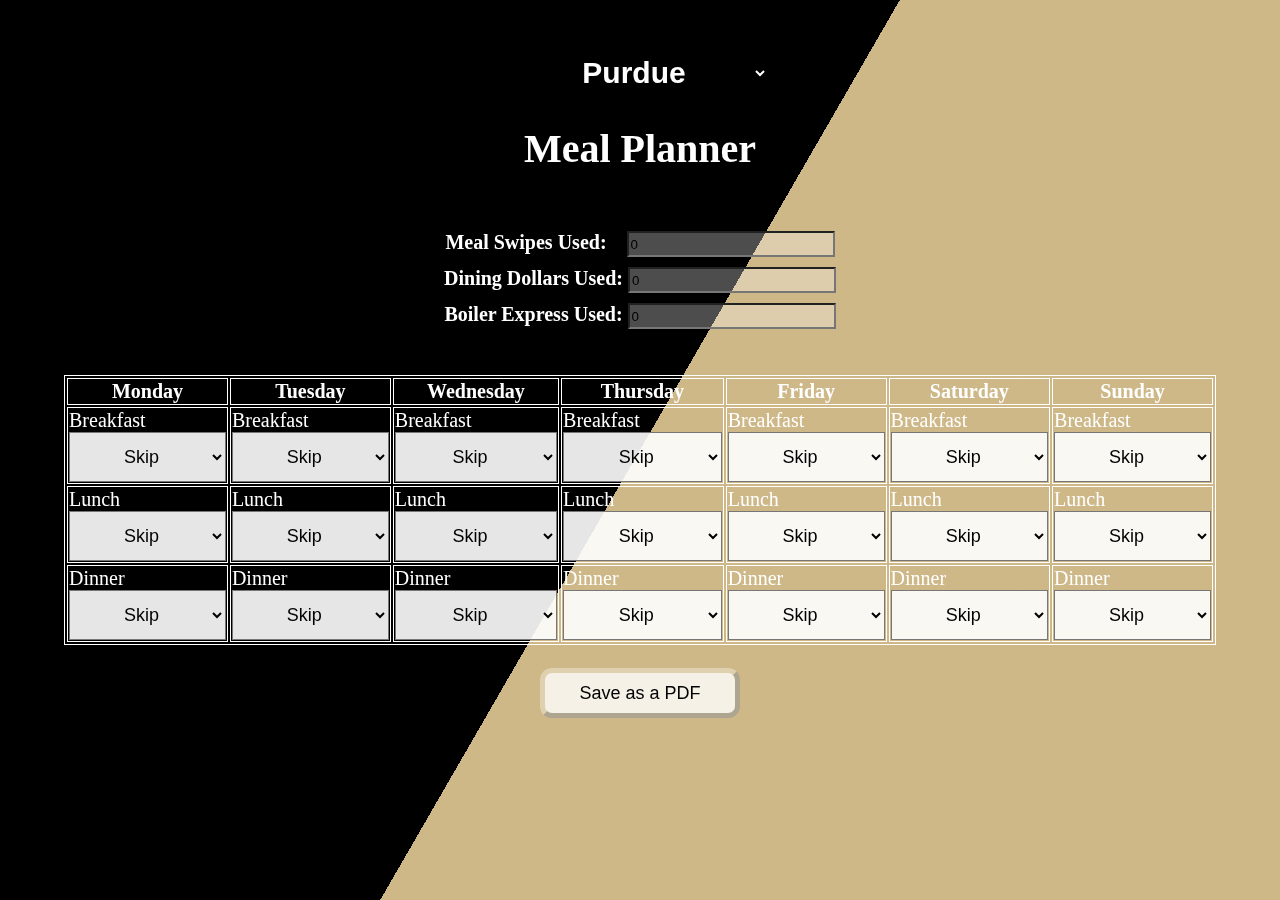
<file: index.html>
<!DOCTYPE html>
<html lang="en">
<head>
    <title>Purdue Meal Planner</title>
    <meta charset="UTF-8">
    <meta name="viewport" content="width=device-width, initial-scale=1.0">
    <link rel="stylesheet" href="purdueStyle.css">
    <link href="https://fonts.googleapis.com/css?family=Lora:400,700|Montserrat:300" rel="stylesheet">
</head>
<div id="square"></div>
<script src="script.js"></script>
<body>
    <br>
    <center>
        <select class="college" onchange="collegeChanged();">
            <option value="Purdue" style="color: #CEB888; background-color: #000; text-align: center;">Purdue</option>
            <option value="UCLA" style="color: #F2A900; background-color: #2D68C4; text-align: center;">UCLA</option>
            <option value="UIUC" style="color: #E84A27; background-color: #13294B; text-align: center;">UIUC</option>
        </select>
        <h1 id="id1">Meal Planner</h1>
    
    </center>
<div class="area">
    <br>
    <center>
        <b>Meal Swipes Used:</b>
        &#8205;
        &#8205; 
        &#8205; 
        <input type="text" id="swipes" value="0"><br>
        <b>Dining Dollars Used:</b>
        <input type="text" id="dollars" value="0"><br>
        <b>Boiler Express Used:</b>
        <input type="text" id="boiler" value="0"><br>
    </center>
    <br><br>
    <center>
        <table style="width:90%">
            <tr>
                <th>Monday</th>
                <th>Tuesday</th>
                <th>Wednesday</th>
                <th>Thursday</th>
                <th>Friday</th>
                <th>Saturday</th>
                <th>Sunday</th>
            </tr>
            <tr>
                <td>
                    Breakfast
                    <br>
                    <select id="b1" onchange="b1Changed();">
                        <option value="Skip">Skip</option>
                        <option value="Off-Campus">Off-Campus</option>
                        <option value="Home Cooked">Home Cooked</option>
                        <option value="Ford">Ford</option>
                        <option value="Wiley">Wiley</option>
                        <option value="Hillenbrand">Hillenbrand</option>
                        <option value="Earhart">Earhart</option>
                        <option value="Windsor">Windsor</option>
                        <option value="Sushi Boss">Sushi Boss</option>
                        <option value="1Bowl">1Bowl</option>
                        <option value="Pete's Za">Pete's Za</option>
                        <option value="Lawson On-the-GO!">Lawson On-the-GO!</option>
                        <option value="Famous Frank's">Famous Franks</option>
                        <option value="Jersey Mikes">Jersey Mike's</option>
                        <option value="Cosi">Cosi</option>
                        <option value="Harrison Grill">Harrison Grill</option>
                        <option value="Qdoba">Qdoba</option>
                        <option value="Panera Bread">Panera Bread</option>
                        <option value="Chick-Fil-A">Chick-Fil-A</option>
                        <option value="Boiler Bistro">Boiler Bistro</option>
                        <option value="Freshens">Freshens</option>
                        <option value="Amelia's">Amelia's</option>
                        <option value="3rd Street Market">3rd Street Market</option>
                        <option value="Saladworks">Saladworks</option>
                        <option value="Au Bon Pain">Au Bon Pain</option>
                        <option value="Catalyst Cafe">Catalyst Cafe</option>
                        <option value="The Bistro">The Bistro</option>
                        <option value="Continuum Cafe">Continuum Cafe</option>
                        <option value="Other">Other</option>

                        <input type="checkbox" id="b1CarryoutCheck" style="display: none;">
                        <a id="b1Carryout" style="display: none;">Carryout</a>
                        <input id="b1OnTheGoCheck" type="checkbox" style="display: none;">
                        <a id="b1OnTheGo" style="display: none;">On-the-GO!</a>
                        <a id="b1Other" style="display: none;">Where Did You Eat?</a>
                        <input id="b1OtherInput" type="text" style="display: none;">
                    </select>
                </td>
                <td>
                    Breakfast
                    <br>
                    <select id="b2" onchange="b2Changed();">
                        <option value="Skip">Skip</option>
                        <option value="Off-Campus">Off-Campus</option>
                        <option value="Home Cooked">Home Cooked</option>
                        <option value="Ford">Ford</option>
                        <option value="Wiley">Wiley</option>
                        <option value="Hillenbrand">Hillenbrand</option>
                        <option value="Earhart">Earhart</option>
                        <option value="Windsor">Windsor</option>
                        <option value="Sushi Boss">Sushi Boss</option>
                        <option value="1Bowl">1Bowl</option>
                        <option value="Pete's Za">Pete's Za</option>
                        <option value="Lawson On-the-GO!">Lawson On-the-GO!</option>
                        <option value="Famous Frank's">Famous Franks</option>
                        <option value="Jersey Mikes">Jersey Mike's</option>
                        <option value="Cosi">Cosi</option>
                        <option value="Harrison Grill">Harrison Grill</option>
                        <option value="Qdoba">Qdoba</option>
                        <option value="Panera Bread">Panera Bread</option>
                        <option value="Chick-Fil-A">Chick-Fil-A</option>
                        <option value="Boiler Bistro">Boiler Bistro</option>
                        <option value="Freshens">Freshens</option>
                        <option value="Amelia's">Amelia's</option>
                        <option value="3rd Street Market">3rd Street Market</option>
                        <option value="Saladworks">Saladworks</option>
                        <option value="Au Bon Pain">Au Bon Pain</option>
                        <option value="Catalyst Cafe">Catalyst Cafe</option>
                        <option value="The Bistro">The Bistro</option>
                        <option value="Continuum Cafe">Continuum Cafe</option>
                        <option value="Other">Other</option>

                        <input type="checkbox" id="b2CarryoutCheck" style="display: none;">
                        <a id="b2Carryout" style="display: none;">Carryout</a>
                        <input id="b2OnTheGoCheck" type="checkbox" style="display: none;">
                        <a id="b2OnTheGo" style="display: none;">On-the-GO!</a>
                        <a id="b2Other" style="display: none;">Where Did You Eat?</a>
                        <input id="b2OtherInput" type="text" style="display: none;">
                    </select>
                </td>
                <td>
                    Breakfast
                    <br>
                    <select id="b3" onchange="b3Changed();">
                        <option value="Skip">Skip</option>
                        <option value="Off-Campus">Off-Campus</option>
                        <option value="Home Cooked">Home Cooked</option>
                        <option value="Ford">Ford</option>
                        <option value="Wiley">Wiley</option>
                        <option value="Hillenbrand">Hillenbrand</option>
                        <option value="Earhart">Earhart</option>
                        <option value="Windsor">Windsor</option>
                        <option value="Sushi Boss">Sushi Boss</option>
                        <option value="1Bowl">1Bowl</option>
                        <option value="Pete's Za">Pete's Za</option>
                        <option value="Lawson On-the-GO!">Lawson On-the-GO!</option>
                        <option value="Famous Frank's">Famous Franks</option>
                        <option value="Jersey Mikes">Jersey Mike's</option>
                        <option value="Cosi">Cosi</option>
                        <option value="Harrison Grill">Harrison Grill</option>
                        <option value="Qdoba">Qdoba</option>
                        <option value="Panera Bread">Panera Bread</option>
                        <option value="Chick-Fil-A">Chick-Fil-A</option>
                        <option value="Boiler Bistro">Boiler Bistro</option>
                        <option value="Freshens">Freshens</option>
                        <option value="Amelia's">Amelia's</option>
                        <option value="3rd Street Market">3rd Street Market</option>
                        <option value="Saladworks">Saladworks</option>
                        <option value="Au Bon Pain">Au Bon Pain</option>
                        <option value="Catalyst Cafe">Catalyst Cafe</option>
                        <option value="The Bistro">The Bistro</option>
                        <option value="Continuum Cafe">Continuum Cafe</option>
                        <option value="Other">Other</option>

                        <input type="checkbox" id="b3CarryoutCheck" style="display: none;">
                        <a id="b3Carryout" style="display: none;">Carryout</a>
                        <input id="b3OnTheGoCheck" type="checkbox" style="display: none;">
                        <a id="b3OnTheGo" style="display: none;">On-the-GO!</a>
                        <a id="b3Other" style="display: none;">Where Did You Eat?</a>
                        <input id="b3OtherInput" type="text" style="display: none;">
                    </select>
                </td>
                <td>
                    Breakfast
                    <br>
                    <select id="b4" onchange="b4Changed();">
                        <option value="Skip">Skip</option>
                        <option value="Off-Campus">Off-Campus</option>
                        <option value="Home Cooked">Home Cooked</option>
                        <option value="Ford">Ford</option>
                        <option value="Wiley">Wiley</option>
                        <option value="Hillenbrand">Hillenbrand</option>
                        <option value="Earhart">Earhart</option>
                        <option value="Windsor">Windsor</option>
                        <option value="Sushi Boss">Sushi Boss</option>
                        <option value="1Bowl">1Bowl</option>
                        <option value="Pete's Za">Pete's Za</option>
                        <option value="Lawson On-the-GO!">Lawson On-the-GO!</option>
                        <option value="Famous Frank's">Famous Franks</option>
                        <option value="Jersey Mikes">Jersey Mike's</option>
                        <option value="Cosi">Cosi</option>
                        <option value="Harrison Grill">Harrison Grill</option>
                        <option value="Qdoba">Qdoba</option>
                        <option value="Panera Bread">Panera Bread</option>
                        <option value="Chick-Fil-A">Chick-Fil-A</option>
                        <option value="Boiler Bistro">Boiler Bistro</option>
                        <option value="Freshens">Freshens</option>
                        <option value="Amelia's">Amelia's</option>
                        <option value="3rd Street Market">3rd Street Market</option>
                        <option value="Saladworks">Saladworks</option>
                        <option value="Au Bon Pain">Au Bon Pain</option>
                        <option value="Catalyst Cafe">Catalyst Cafe</option>
                        <option value="The Bistro">The Bistro</option>
                        <option value="Continuum Cafe">Continuum Cafe</option>
                        <option value="Other">Other</option>

                        <input type="checkbox" id="b4CarryoutCheck" style="display: none;">
                        <a id="b4Carryout" style="display: none;">Carryout</a>
                        <input id="b4OnTheGoCheck" type="checkbox" style="display: none;">
                        <a id="b4OnTheGo" style="display: none;">On-the-GO!</a>
                        <a id="b4Other" style="display: none;">Where Did You Eat?</a>
                        <input id="b4OtherInput" type="text" style="display: none;">
                    </select>
                </td>
                <td>
                    Breakfast
                    <br>
                    <select id="b5" onchange="b5Changed();">
                        <option value="Skip">Skip</option>
                        <option value="Off-Campus">Off-Campus</option>
                        <option value="Home Cooked">Home Cooked</option>
                        <option value="Ford">Ford</option>
                        <option value="Wiley">Wiley</option>
                        <option value="Hillenbrand">Hillenbrand</option>
                        <option value="Earhart">Earhart</option>
                        <option value="Windsor">Windsor</option>
                        <option value="Sushi Boss">Sushi Boss</option>
                        <option value="1Bowl">1Bowl</option>
                        <option value="Pete's Za">Pete's Za</option>
                        <option value="Lawson On-the-GO!">Lawson On-the-GO!</option>
                        <option value="Famous Frank's">Famous Franks</option>
                        <option value="Jersey Mikes">Jersey Mike's</option>
                        <option value="Cosi">Cosi</option>
                        <option value="Harrison Grill">Harrison Grill</option>
                        <option value="Qdoba">Qdoba</option>
                        <option value="Panera Bread">Panera Bread</option>
                        <option value="Chick-Fil-A">Chick-Fil-A</option>
                        <option value="Boiler Bistro">Boiler Bistro</option>
                        <option value="Freshens">Freshens</option>
                        <option value="Amelia's">Amelia's</option>
                        <option value="3rd Street Market">3rd Street Market</option>
                        <option value="Saladworks">Saladworks</option>
                        <option value="Au Bon Pain">Au Bon Pain</option>
                        <option value="Catalyst Cafe">Catalyst Cafe</option>
                        <option value="The Bistro">The Bistro</option>
                        <option value="Continuum Cafe">Continuum Cafe</option>
                        <option value="Other">Other</option>

                        <input type="checkbox" id="b5CarryoutCheck" style="display: none;">
                        <a id="b5Carryout" style="display: none;">Carryout</a>
                        <input id="b5OnTheGoCheck" type="checkbox" style="display: none;">
                        <a id="b5OnTheGo" style="display: none;">On-the-GO!</a>
                        <a id="b5Other" style="display: none;">Where Did You Eat?</a>
                        <input id="b5OtherInput" type="text" style="display: none;">
                    </select>
                </td>
                <td>
                    Breakfast
                    <br>
                    <select id="b6" onchange="b6Changed();">
                        <option value="Skip">Skip</option>
                        <option value="Off-Campus">Off-Campus</option>
                        <option value="Home Cooked">Home Cooked</option>
                        <option value="Ford">Ford</option>
                        <option value="Wiley">Wiley</option>
                        <option value="Hillenbrand">Hillenbrand</option>
                        <option value="Earhart">Earhart</option>
                        <option value="Windsor">Windsor</option>
                        <option value="Sushi Boss">Sushi Boss</option>
                        <option value="1Bowl">1Bowl</option>
                        <option value="Pete's Za">Pete's Za</option>
                        <option value="Lawson On-the-GO!">Lawson On-the-GO!</option>
                        <option value="Famous Frank's">Famous Franks</option>
                        <option value="Jersey Mikes">Jersey Mike's</option>
                        <option value="Cosi">Cosi</option>
                        <option value="Harrison Grill">Harrison Grill</option>
                        <option value="Qdoba">Qdoba</option>
                        <option value="Panera Bread">Panera Bread</option>
                        <option value="Chick-Fil-A">Chick-Fil-A</option>
                        <option value="Boiler Bistro">Boiler Bistro</option>
                        <option value="Freshens">Freshens</option>
                        <option value="Amelia's">Amelia's</option>
                        <option value="3rd Street Market">3rd Street Market</option>
                        <option value="Saladworks">Saladworks</option>
                        <option value="Au Bon Pain">Au Bon Pain</option>
                        <option value="Catalyst Cafe">Catalyst Cafe</option>
                        <option value="The Bistro">The Bistro</option>
                        <option value="Continuum Cafe">Continuum Cafe</option>
                        <option value="Other">Other</option>

                        <input type="checkbox" id="b6CarryoutCheck" style="display: none;">
                        <a id="b6Carryout" style="display: none;">Carryout</a>
                        <input id="b6OnTheGoCheck" type="checkbox" style="display: none;">
                        <a id="b6OnTheGo" style="display: none;">On-the-GO!</a>
                        <a id="b6Other" style="display: none;">Where Did You Eat?</a>
                        <input id="b6OtherInput" type="text" style="display: none;">
                    </select>
                </td>
                <td>
                    Breakfast
                    <br>
                    <select id="b7" onchange="b7Changed();">
                        <option value="Skip">Skip</option>
                        <option value="Off-Campus">Off-Campus</option>
                        <option value="Home Cooked">Home Cooked</option>
                        <option value="Ford">Ford</option>
                        <option value="Wiley">Wiley</option>
                        <option value="Hillenbrand">Hillenbrand</option>
                        <option value="Earhart">Earhart</option>
                        <option value="Windsor">Windsor</option>
                        <option value="Sushi Boss">Sushi Boss</option>
                        <option value="1Bowl">1Bowl</option>
                        <option value="Pete's Za">Pete's Za</option>
                        <option value="Lawson On-the-GO!">Lawson On-the-GO!</option>
                        <option value="Famous Frank's">Famous Franks</option>
                        <option value="Jersey Mikes">Jersey Mike's</option>
                        <option value="Cosi">Cosi</option>
                        <option value="Harrison Grill">Harrison Grill</option>
                        <option value="Qdoba">Qdoba</option>
                        <option value="Panera Bread">Panera Bread</option>
                        <option value="Chick-Fil-A">Chick-Fil-A</option>
                        <option value="Boiler Bistro">Boiler Bistro</option>
                        <option value="Freshens">Freshens</option>
                        <option value="Amelia's">Amelia's</option>
                        <option value="3rd Street Market">3rd Street Market</option>
                        <option value="Saladworks">Saladworks</option>
                        <option value="Au Bon Pain">Au Bon Pain</option>
                        <option value="Catalyst Cafe">Catalyst Cafe</option>
                        <option value="The Bistro">The Bistro</option>
                        <option value="Continuum Cafe">Continuum Cafe</option>
                        <option value="Other">Other</option>

                        <input type="checkbox" id="b7CarryoutCheck" style="display: none;">
                        <a id="b7Carryout" style="display: none;">Carryout</a>
                        <input id="b7OnTheGoCheck" type="checkbox" style="display: none;">
                        <a id="b7OnTheGo" style="display: none;">On-the-GO!</a>
                        <a id="b7Other" style="display: none;">Where Did You Eat?</a>
                        <input id="b7OtherInput" type="text" style="display: none;">
                    </select>
                </td>
            </tr>
            <tr>
                <td>
                    Lunch
                    <br>
                    <select id="l1" onchange="l1Changed();">
                        <option value="Skip">Skip</option>
                        <option value="Off-Campus">Off-Campus</option>
                        <option value="Home Cooked">Home Cooked</option>
                        <option value="Ford">Ford</option>
                        <option value="Wiley">Wiley</option>
                        <option value="Hillenbrand">Hillenbrand</option>
                        <option value="Earhart">Earhart</option>
                        <option value="Windsor">Windsor</option>
                        <option value="Sushi Boss">Sushi Boss</option>
                        <option value="1Bowl">1Bowl</option>
                        <option value="Pete's Za">Pete's Za</option>
                        <option value="Lawson On-the-GO!">Lawson On-the-GO!</option>
                        <option value="Famous Frank's">Famous Franks</option>
                        <option value="Jersey Mikes">Jersey Mike's</option>
                        <option value="Cosi">Cosi</option>
                        <option value="Harrison Grill">Harrison Grill</option>
                        <option value="Qdoba">Qdoba</option>
                        <option value="Panera Bread">Panera Bread</option>
                        <option value="Chick-Fil-A">Chick-Fil-A</option>
                        <option value="Boiler Bistro">Boiler Bistro</option>
                        <option value="Freshens">Freshens</option>
                        <option value="Amelia's">Amelia's</option>
                        <option value="3rd Street Market">3rd Street Market</option>
                        <option value="Saladworks">Saladworks</option>
                        <option value="Au Bon Pain">Au Bon Pain</option>
                        <option value="Catalyst Cafe">Catalyst Cafe</option>
                        <option value="The Bistro">The Bistro</option>
                        <option value="Continuum Cafe">Continuum Cafe</option>
                        <option value="Other">Other</option>

                        <input type="checkbox" id="l1CarryoutCheck" style="display: none;">
                        <a id="l1Carryout" style="display: none;">Carryout</a>
                        <input id="l1OnTheGoCheck" type="checkbox" style="display: none;">
                        <a id="l1OnTheGo" style="display: none;">On-the-GO!</a>
                        <a id="l1Other" style="display: none;">Where Did You Eat?</a>
                        <input id="l1OtherInput" type="text" style="display: none;">
                    </select>
                </td>
                <td>
                    Lunch
                    <br>
                    <select id="l2" onchange="l2Changed();">
                        <option value="Skip">Skip</option>
                        <option value="Off-Campus">Off-Campus</option>
                        <option value="Home Cooked">Home Cooked</option>
                        <option value="Ford">Ford</option>
                        <option value="Wiley">Wiley</option>
                        <option value="Hillenbrand">Hillenbrand</option>
                        <option value="Earhart">Earhart</option>
                        <option value="Windsor">Windsor</option>
                        <option value="Sushi Boss">Sushi Boss</option>
                        <option value="1Bowl">1Bowl</option>
                        <option value="Pete's Za">Pete's Za</option>
                        <option value="Lawson On-the-GO!">Lawson On-the-GO!</option>
                        <option value="Famous Frank's">Famous Franks</option>
                        <option value="Jersey Mikes">Jersey Mike's</option>
                        <option value="Cosi">Cosi</option>
                        <option value="Harrison Grill">Harrison Grill</option>
                        <option value="Qdoba">Qdoba</option>
                        <option value="Panera Bread">Panera Bread</option>
                        <option value="Chick-Fil-A">Chick-Fil-A</option>
                        <option value="Boiler Bistro">Boiler Bistro</option>
                        <option value="Freshens">Freshens</option>
                        <option value="Amelia's">Amelia's</option>
                        <option value="3rd Street Market">3rd Street Market</option>
                        <option value="Saladworks">Saladworks</option>
                        <option value="Au Bon Pain">Au Bon Pain</option>
                        <option value="Catalyst Cafe">Catalyst Cafe</option>
                        <option value="The Bistro">The Bistro</option>
                        <option value="Continuum Cafe">Continuum Cafe</option>
                        <option value="Other">Other</option>

                        <input type="checkbox" id="l2CarryoutCheck" style="display: none;">
                        <a id="l2Carryout" style="display: none;">Carryout</a>
                        <input id="l2OnTheGoCheck" type="checkbox" style="display: none;">
                        <a id="l2OnTheGo" style="display: none;">On-the-GO!</a>
                        <a id="l2Other" style="display: none;">Where Did You Eat?</a>
                        <input id="l2OtherInput" type="text" style="display: none;">
                    </select>
                </td>
                <td>
                    Lunch
                    <br>
                    <select id="l3" onchange="l3Changed();">
                        <option value="Skip">Skip</option>
                        <option value="Off-Campus">Off-Campus</option>
                        <option value="Home Cooked">Home Cooked</option>
                        <option value="Ford">Ford</option>
                        <option value="Wiley">Wiley</option>
                        <option value="Hillenbrand">Hillenbrand</option>
                        <option value="Earhart">Earhart</option>
                        <option value="Windsor">Windsor</option>
                        <option value="Sushi Boss">Sushi Boss</option>
                        <option value="1Bowl">1Bowl</option>
                        <option value="Pete's Za">Pete's Za</option>
                        <option value="Lawson On-the-GO!">Lawson On-the-GO!</option>
                        <option value="Famous Frank's">Famous Franks</option>
                        <option value="Jersey Mikes">Jersey Mike's</option>
                        <option value="Cosi">Cosi</option>
                        <option value="Harrison Grill">Harrison Grill</option>
                        <option value="Qdoba">Qdoba</option>
                        <option value="Panera Bread">Panera Bread</option>
                        <option value="Chick-Fil-A">Chick-Fil-A</option>
                        <option value="Boiler Bistro">Boiler Bistro</option>
                        <option value="Freshens">Freshens</option>
                        <option value="Amelia's">Amelia's</option>
                        <option value="3rd Street Market">3rd Street Market</option>
                        <option value="Saladworks">Saladworks</option>
                        <option value="Au Bon Pain">Au Bon Pain</option>
                        <option value="Catalyst Cafe">Catalyst Cafe</option>
                        <option value="The Bistro">The Bistro</option>
                        <option value="Continuum Cafe">Continuum Cafe</option>
                        <option value="Other">Other</option>

                        <input type="checkbox" id="l3CarryoutCheck" style="display: none;">
                        <a id="l3Carryout" style="display: none;">Carryout</a>
                        <input id="l3OnTheGoCheck" type="checkbox" style="display: none;">
                        <a id="l3OnTheGo" style="display: none;">On-the-GO!</a>
                        <a id="l3Other" style="display: none;">Where Did You Eat?</a>
                        <input id="l3OtherInput" type="text" style="display: none;">
                    </select>
                </td>
                <td>
                    Lunch
                    <br>
                    <select id="l4" onchange="l4Changed();">
                        <option value="Skip">Skip</option>
                        <option value="Off-Campus">Off-Campus</option>
                        <option value="Home Cooked">Home Cooked</option>
                        <option value="Ford">Ford</option>
                        <option value="Wiley">Wiley</option>
                        <option value="Hillenbrand">Hillenbrand</option>
                        <option value="Earhart">Earhart</option>
                        <option value="Windsor">Windsor</option>
                        <option value="Sushi Boss">Sushi Boss</option>
                        <option value="1Bowl">1Bowl</option>
                        <option value="Pete's Za">Pete's Za</option>
                        <option value="Lawson On-the-GO!">Lawson On-the-GO!</option>
                        <option value="Famous Frank's">Famous Franks</option>
                        <option value="Jersey Mikes">Jersey Mike's</option>
                        <option value="Cosi">Cosi</option>
                        <option value="Harrison Grill">Harrison Grill</option>
                        <option value="Qdoba">Qdoba</option>
                        <option value="Panera Bread">Panera Bread</option>
                        <option value="Chick-Fil-A">Chick-Fil-A</option>
                        <option value="Boiler Bistro">Boiler Bistro</option>
                        <option value="Freshens">Freshens</option>
                        <option value="Amelia's">Amelia's</option>
                        <option value="3rd Street Market">3rd Street Market</option>
                        <option value="Saladworks">Saladworks</option>
                        <option value="Au Bon Pain">Au Bon Pain</option>
                        <option value="Catalyst Cafe">Catalyst Cafe</option>
                        <option value="The Bistro">The Bistro</option>
                        <option value="Continuum Cafe">Continuum Cafe</option>
                        <option value="Other">Other</option>

                        <input type="checkbox" id="l4CarryoutCheck" style="display: none;">
                        <a id="l4Carryout" style="display: none;">Carryout</a>
                        <input id="l4OnTheGoCheck" type="checkbox" style="display: none;">
                        <a id="l4OnTheGo" style="display: none;">On-the-GO!</a>
                        <a id="l4Other" style="display: none;">Where Did You Eat?</a>
                        <input id="l4OtherInput" type="text" style="display: none;">
                    </select>
                </td>
                <td>
                    Lunch
                    <br>
                    <select id="l5" onchange="l5Changed();">
                        <option value="Skip">Skip</option>
                        <option value="Off-Campus">Off-Campus</option>
                        <option value="Home Cooked">Home Cooked</option>
                        <option value="Ford">Ford</option>
                        <option value="Wiley">Wiley</option>
                        <option value="Hillenbrand">Hillenbrand</option>
                        <option value="Earhart">Earhart</option>
                        <option value="Windsor">Windsor</option>
                        <option value="Sushi Boss">Sushi Boss</option>
                        <option value="1Bowl">1Bowl</option>
                        <option value="Pete's Za">Pete's Za</option>
                        <option value="Lawson On-the-GO!">Lawson On-the-GO!</option>
                        <option value="Famous Frank's">Famous Franks</option>
                        <option value="Jersey Mikes">Jersey Mike's</option>
                        <option value="Cosi">Cosi</option>
                        <option value="Harrison Grill">Harrison Grill</option>
                        <option value="Qdoba">Qdoba</option>
                        <option value="Panera Bread">Panera Bread</option>
                        <option value="Chick-Fil-A">Chick-Fil-A</option>
                        <option value="Boiler Bistro">Boiler Bistro</option>
                        <option value="Freshens">Freshens</option>
                        <option value="Amelia's">Amelia's</option>
                        <option value="3rd Street Market">3rd Street Market</option>
                        <option value="Saladworks">Saladworks</option>
                        <option value="Au Bon Pain">Au Bon Pain</option>
                        <option value="Catalyst Cafe">Catalyst Cafe</option>
                        <option value="The Bistro">The Bistro</option>
                        <option value="Continuum Cafe">Continuum Cafe</option>
                        <option value="Other">Other</option>

                        <input type="checkbox" id="l5CarryoutCheck" style="display: none;">
                        <a id="l5Carryout" style="display: none;">Carryout</a>
                        <input id="l5OnTheGoCheck" type="checkbox" style="display: none;">
                        <a id="l5OnTheGo" style="display: none;">On-the-GO!</a>
                        <a id="l5Other" style="display: none;">Where Did You Eat?</a>
                        <input id="l5OtherInput" type="text" style="display: none;">
                    </select>
                </td>
                <td>
                    Lunch
                    <br>
                    <select id="l6" onchange="l6Changed();">
                        <option value="Skip">Skip</option>
                        <option value="Off-Campus">Off-Campus</option>
                        <option value="Home Cooked">Home Cooked</option>
                        <option value="Ford">Ford</option>
                        <option value="Wiley">Wiley</option>
                        <option value="Hillenbrand">Hillenbrand</option>
                        <option value="Earhart">Earhart</option>
                        <option value="Windsor">Windsor</option>
                        <option value="Sushi Boss">Sushi Boss</option>
                        <option value="1Bowl">1Bowl</option>
                        <option value="Pete's Za">Pete's Za</option>
                        <option value="Lawson On-the-GO!">Lawson On-the-GO!</option>
                        <option value="Famous Frank's">Famous Franks</option>
                        <option value="Jersey Mikes">Jersey Mike's</option>
                        <option value="Cosi">Cosi</option>
                        <option value="Harrison Grill">Harrison Grill</option>
                        <option value="Qdoba">Qdoba</option>
                        <option value="Panera Bread">Panera Bread</option>
                        <option value="Chick-Fil-A">Chick-Fil-A</option>
                        <option value="Boiler Bistro">Boiler Bistro</option>
                        <option value="Freshens">Freshens</option>
                        <option value="Amelia's">Amelia's</option>
                        <option value="3rd Street Market">3rd Street Market</option>
                        <option value="Saladworks">Saladworks</option>
                        <option value="Au Bon Pain">Au Bon Pain</option>
                        <option value="Catalyst Cafe">Catalyst Cafe</option>
                        <option value="The Bistro">The Bistro</option>
                        <option value="Continuum Cafe">Continuum Cafe</option>
                        <option value="Other">Other</option>

                        <input type="checkbox" id="l6CarryoutCheck" style="display: none;">
                        <a id="l6Carryout" style="display: none;">Carryout</a>
                        <input id="l6OnTheGoCheck" type="checkbox" style="display: none;">
                        <a id="l6OnTheGo" style="display: none;">On-the-GO!</a>
                        <a id="l6Other" style="display: none;">Where Did You Eat?</a>
                        <input id="l6OtherInput" type="text" style="display: none;">
                    </select>
                </td>
                <td>
                    Lunch
                    <br>
                    <select id="l7" onchange="l7Changed();">
                        <option value="Skip">Skip</option>
                        <option value="Off-Campus">Off-Campus</option>
                        <option value="Home Cooked">Home Cooked</option>
                        <option value="Ford">Ford</option>
                        <option value="Wiley">Wiley</option>
                        <option value="Hillenbrand">Hillenbrand</option>
                        <option value="Earhart">Earhart</option>
                        <option value="Windsor">Windsor</option>
                        <option value="Sushi Boss">Sushi Boss</option>
                        <option value="1Bowl">1Bowl</option>
                        <option value="Pete's Za">Pete's Za</option>
                        <option value="Lawson On-the-GO!">Lawson On-the-GO!</option>
                        <option value="Famous Frank's">Famous Franks</option>
                        <option value="Jersey Mikes">Jersey Mike's</option>
                        <option value="Cosi">Cosi</option>
                        <option value="Harrison Grill">Harrison Grill</option>
                        <option value="Qdoba">Qdoba</option>
                        <option value="Panera Bread">Panera Bread</option>
                        <option value="Chick-Fil-A">Chick-Fil-A</option>
                        <option value="Boiler Bistro">Boiler Bistro</option>
                        <option value="Freshens">Freshens</option>
                        <option value="Amelia's">Amelia's</option>
                        <option value="3rd Street Market">3rd Street Market</option>
                        <option value="Saladworks">Saladworks</option>
                        <option value="Au Bon Pain">Au Bon Pain</option>
                        <option value="Catalyst Cafe">Catalyst Cafe</option>
                        <option value="The Bistro">The Bistro</option>
                        <option value="Continuum Cafe">Continuum Cafe</option>
                        <option value="Other">Other</option>

                        <input type="checkbox" id="l7CarryoutCheck" style="display: none;">
                        <a id="l7Carryout" style="display: none;">Carryout</a>
                        <input id="l7OnTheGoCheck" type="checkbox" style="display: none;">
                        <a id="l7OnTheGo" style="display: none;">On-the-GO!</a>
                        <a id="l7Other" style="display: none;">Where Did You Eat?</a>
                        <input id="l7OtherInput" type="text" style="display: none;">
                    </select>
                </td>
            </tr>
            <tr>
                <td>
                    Dinner
                    <br>
                    <select id="d1" onchange="d1Changed();">
                        <option value="Skip">Skip</option>
                        <option value="Off-Campus">Off-Campus</option>
                        <option value="Home Cooked">Home Cooked</option>
                        <option value="Ford">Ford</option>
                        <option value="Wiley">Wiley</option>
                        <option value="Hillenbrand">Hillenbrand</option>
                        <option value="Earhart">Earhart</option>
                        <option value="Windsor">Windsor</option>
                        <option value="Sushi Boss">Sushi Boss</option>
                        <option value="1Bowl">1Bowl</option>
                        <option value="Pete's Za">Pete's Za</option>
                        <option value="Lawson On-the-GO!">Lawson On-the-GO!</option>
                        <option value="Famous Frank's">Famous Franks</option>
                        <option value="Jersey Mikes">Jersey Mike's</option>
                        <option value="Cosi">Cosi</option>
                        <option value="Harrison Grill">Harrison Grill</option>
                        <option value="Qdoba">Qdoba</option>
                        <option value="Panera Bread">Panera Bread</option>
                        <option value="Chick-Fil-A">Chick-Fil-A</option>
                        <option value="Boiler Bistro">Boiler Bistro</option>
                        <option value="Freshens">Freshens</option>
                        <option value="Amelia's">Amelia's</option>
                        <option value="3rd Street Market">3rd Street Market</option>
                        <option value="Saladworks">Saladworks</option>
                        <option value="Au Bon Pain">Au Bon Pain</option>
                        <option value="Catalyst Cafe">Catalyst Cafe</option>
                        <option value="The Bistro">The Bistro</option>
                        <option value="Continuum Cafe">Continuum Cafe</option>
                        <option value="Other">Other</option>

                        <input type="checkbox" id="d1CarryoutCheck" style="display: none;">
                        <a id="d1Carryout" style="display: none;">Carryout</a>
                        <input id="d1OnTheGoCheck" type="checkbox" style="display: none;">
                        <a id="d1OnTheGo" style="display: none;">On-the-GO!</a>
                        <a id="d1Other" style="display: none;">Where Did You Eat?</a>
                        <input id="d1OtherInput" type="text" style="display: none;">
                    </select>
                </td>
                <td>
                    Dinner
                    <br>
                    <select id="d2" onchange="d2Changed();">
                        <option value="Skip">Skip</option>
                        <option value="Off-Campus">Off-Campus</option>
                        <option value="Home Cooked">Home Cooked</option>
                        <option value="Ford">Ford</option>
                        <option value="Wiley">Wiley</option>
                        <option value="Hillenbrand">Hillenbrand</option>
                        <option value="Earhart">Earhart</option>
                        <option value="Windsor">Windsor</option>
                        <option value="Sushi Boss">Sushi Boss</option>
                        <option value="1Bowl">1Bowl</option>
                        <option value="Pete's Za">Pete's Za</option>
                        <option value="Lawson On-the-GO!">Lawson On-the-GO!</option>
                        <option value="Famous Frank's">Famous Franks</option>
                        <option value="Jersey Mikes">Jersey Mike's</option>
                        <option value="Cosi">Cosi</option>
                        <option value="Harrison Grill">Harrison Grill</option>
                        <option value="Qdoba">Qdoba</option>
                        <option value="Panera Bread">Panera Bread</option>
                        <option value="Chick-Fil-A">Chick-Fil-A</option>
                        <option value="Boiler Bistro">Boiler Bistro</option>
                        <option value="Freshens">Freshens</option>
                        <option value="Amelia's">Amelia's</option>
                        <option value="3rd Street Market">3rd Street Market</option>
                        <option value="Saladworks">Saladworks</option>
                        <option value="Au Bon Pain">Au Bon Pain</option>
                        <option value="Catalyst Cafe">Catalyst Cafe</option>
                        <option value="The Bistro">The Bistro</option>
                        <option value="Continuum Cafe">Continuum Cafe</option>
                        <option value="Other">Other</option>

                        <input type="checkbox" id="d2CarryoutCheck" style="display: none;">
                        <a id="d2Carryout" style="display: none;">Carryout</a>
                        <input id="d2OnTheGoCheck" type="checkbox" style="display: none;">
                        <a id="d2OnTheGo" style="display: none;">On-the-GO!</a>
                        <a id="d2Other" style="display: none;">Where Did You Eat?</a>
                        <input id="d2OtherInput" type="text" style="display: none;">
                    </select>
                </td>
                <td>
                    Dinner
                    <br>
                    <select id="d3" onchange="d3Changed();">
                        <option value="Skip">Skip</option>
                        <option value="Off-Campus">Off-Campus</option>
                        <option value="Home Cooked">Home Cooked</option>
                        <option value="Ford">Ford</option>
                        <option value="Wiley">Wiley</option>
                        <option value="Hillenbrand">Hillenbrand</option>
                        <option value="Earhart">Earhart</option>
                        <option value="Windsor">Windsor</option>
                        <option value="Sushi Boss">Sushi Boss</option>
                        <option value="1Bowl">1Bowl</option>
                        <option value="Pete's Za">Pete's Za</option>
                        <option value="Lawson On-the-GO!">Lawson On-the-GO!</option>
                        <option value="Famous Frank's">Famous Franks</option>
                        <option value="Jersey Mikes">Jersey Mike's</option>
                        <option value="Cosi">Cosi</option>
                        <option value="Harrison Grill">Harrison Grill</option>
                        <option value="Qdoba">Qdoba</option>
                        <option value="Panera Bread">Panera Bread</option>
                        <option value="Chick-Fil-A">Chick-Fil-A</option>
                        <option value="Boiler Bistro">Boiler Bistro</option>
                        <option value="Freshens">Freshens</option>
                        <option value="Amelia's">Amelia's</option>
                        <option value="3rd Street Market">3rd Street Market</option>
                        <option value="Saladworks">Saladworks</option>
                        <option value="Au Bon Pain">Au Bon Pain</option>
                        <option value="Catalyst Cafe">Catalyst Cafe</option>
                        <option value="The Bistro">The Bistro</option>
                        <option value="Continuum Cafe">Continuum Cafe</option>
                        <option value="Other">Other</option>

                        <input type="checkbox" id="d3CarryoutCheck" style="display: none;">
                        <a id="d3Carryout" style="display: none;">Carryout</a>
                        <input id="d3OnTheGoCheck" type="checkbox" style="display: none;">
                        <a id="d3OnTheGo" style="display: none;">On-the-GO!</a>
                        <a id="d3Other" style="display: none;">Where Did You Eat?</a>
                        <input id="d3OtherInput" type="text" style="display: none;">
                    </select>
                </td>
                <td>
                    Dinner
                    <br>
                    <select id="d4" onchange="d4Changed();">
                        <option value="Skip">Skip</option>
                        <option value="Off-Campus">Off-Campus</option>
                        <option value="Home Cooked">Home Cooked</option>
                        <option value="Ford">Ford</option>
                        <option value="Wiley">Wiley</option>
                        <option value="Hillenbrand">Hillenbrand</option>
                        <option value="Earhart">Earhart</option>
                        <option value="Windsor">Windsor</option>
                        <option value="Sushi Boss">Sushi Boss</option>
                        <option value="1Bowl">1Bowl</option>
                        <option value="Pete's Za">Pete's Za</option>
                        <option value="Lawson On-the-GO!">Lawson On-the-GO!</option>
                        <option value="Famous Frank's">Famous Franks</option>
                        <option value="Jersey Mikes">Jersey Mike's</option>
                        <option value="Cosi">Cosi</option>
                        <option value="Harrison Grill">Harrison Grill</option>
                        <option value="Qdoba">Qdoba</option>
                        <option value="Panera Bread">Panera Bread</option>
                        <option value="Chick-Fil-A">Chick-Fil-A</option>
                        <option value="Boiler Bistro">Boiler Bistro</option>
                        <option value="Freshens">Freshens</option>
                        <option value="Amelia's">Amelia's</option>
                        <option value="3rd Street Market">3rd Street Market</option>
                        <option value="Saladworks">Saladworks</option>
                        <option value="Au Bon Pain">Au Bon Pain</option>
                        <option value="Catalyst Cafe">Catalyst Cafe</option>
                        <option value="The Bistro">The Bistro</option>
                        <option value="Continuum Cafe">Continuum Cafe</option>
                        <option value="Other">Other</option>

                        <input type="checkbox" id="d4CarryoutCheck" style="display: none;">
                        <a id="d4Carryout" style="display: none;">Carryout</a>
                        <input id="d4OnTheGoCheck" type="checkbox" style="display: none;">
                        <a id="d4OnTheGo" style="display: none;">On-the-GO!</a>
                        <a id="d4Other" style="display: none;">Where Did You Eat?</a>
                        <input id="d4OtherInput" type="text" style="display: none;">
                    </select>
                </td>
                <td>
                    Dinner
                    <br>
                    <select id="d5" onchange="d5Changed();">
                        <option value="Skip">Skip</option>
                        <option value="Off-Campus">Off-Campus</option>
                        <option value="Home Cooked">Home Cooked</option>
                        <option value="Ford">Ford</option>
                        <option value="Wiley">Wiley</option>
                        <option value="Hillenbrand">Hillenbrand</option>
                        <option value="Earhart">Earhart</option>
                        <option value="Windsor">Windsor</option>
                        <option value="Sushi Boss">Sushi Boss</option>
                        <option value="1Bowl">1Bowl</option>
                        <option value="Pete's Za">Pete's Za</option>
                        <option value="Lawson On-the-GO!">Lawson On-the-GO!</option>
                        <option value="Famous Frank's">Famous Franks</option>
                        <option value="Jersey Mikes">Jersey Mike's</option>
                        <option value="Cosi">Cosi</option>
                        <option value="Harrison Grill">Harrison Grill</option>
                        <option value="Qdoba">Qdoba</option>
                        <option value="Panera Bread">Panera Bread</option>
                        <option value="Chick-Fil-A">Chick-Fil-A</option>
                        <option value="Boiler Bistro">Boiler Bistro</option>
                        <option value="Freshens">Freshens</option>
                        <option value="Amelia's">Amelia's</option>
                        <option value="3rd Street Market">3rd Street Market</option>
                        <option value="Saladworks">Saladworks</option>
                        <option value="Au Bon Pain">Au Bon Pain</option>
                        <option value="Catalyst Cafe">Catalyst Cafe</option>
                        <option value="The Bistro">The Bistro</option>
                        <option value="Continuum Cafe">Continuum Cafe</option>
                        <option value="Other">Other</option>

                        <input type="checkbox" id="d5CarryoutCheck" style="display: none;">
                        <a id="d5Carryout" style="display: none;">Carryout</a>
                        <input id="d5OnTheGoCheck" type="checkbox" style="display: none;">
                        <a id="d5OnTheGo" style="display: none;">On-the-GO!</a>
                        <a id="d5Other" style="display: none;">Where Did You Eat?</a>
                        <input id="d5OtherInput" type="text" style="display: none;">
                    </select>
                </td>
                <td>
                    Dinner
                    <br>
                    <select id="d6" onchange="d6Changed();">
                        <option value="Skip">Skip</option>
                        <option value="Off-Campus">Off-Campus</option>
                        <option value="Home Cooked">Home Cooked</option>
                        <option value="Ford">Ford</option>
                        <option value="Wiley">Wiley</option>
                        <option value="Hillenbrand">Hillenbrand</option>
                        <option value="Earhart">Earhart</option>
                        <option value="Windsor">Windsor</option>
                        <option value="Sushi Boss">Sushi Boss</option>
                        <option value="1Bowl">1Bowl</option>
                        <option value="Pete's Za">Pete's Za</option>
                        <option value="Lawson On-the-GO!">Lawson On-the-GO!</option>
                        <option value="Famous Frank's">Famous Franks</option>
                        <option value="Jersey Mikes">Jersey Mike's</option>
                        <option value="Cosi">Cosi</option>
                        <option value="Harrison Grill">Harrison Grill</option>
                        <option value="Qdoba">Qdoba</option>
                        <option value="Panera Bread">Panera Bread</option>
                        <option value="Chick-Fil-A">Chick-Fil-A</option>
                        <option value="Boiler Bistro">Boiler Bistro</option>
                        <option value="Freshens">Freshens</option>
                        <option value="Amelia's">Amelia's</option>
                        <option value="3rd Street Market">3rd Street Market</option>
                        <option value="Saladworks">Saladworks</option>
                        <option value="Au Bon Pain">Au Bon Pain</option>
                        <option value="Catalyst Cafe">Catalyst Cafe</option>
                        <option value="The Bistro">The Bistro</option>
                        <option value="Continuum Cafe">Continuum Cafe</option>
                        <option value="Other">Other</option>

                        <input type="checkbox" id="d6CarryoutCheck" style="display: none;">
                        <a id="d6Carryout" style="display: none;">Carryout</a>
                        <input id="d6OnTheGoCheck" type="checkbox" style="display: none;">
                        <a id="d6OnTheGo" style="display: none;">On-the-GO!</a>
                        <a id="d6Other" style="display: none;">Where Did You Eat?</a>
                        <input id="d6OtherInput" type="text" style="display: none;">
                    </select>
                </td>
                <td>
                    Dinner
                    <br>
                    <select id="d7" onchange="d7Changed();">
                        <option value="Skip">Skip</option>
                        <option value="Off-Campus">Off-Campus</option>
                        <option value="Home Cooked">Home Cooked</option>
                        <option value="Ford">Ford</option>
                        <option value="Wiley">Wiley</option>
                        <option value="Hillenbrand">Hillenbrand</option>
                        <option value="Earhart">Earhart</option>
                        <option value="Windsor">Windsor</option>
                        <option value="Sushi Boss">Sushi Boss</option>
                        <option value="1Bowl">1Bowl</option>
                        <option value="Pete's Za">Pete's Za</option>
                        <option value="Lawson On-the-GO!">Lawson On-the-GO!</option>
                        <option value="Famous Frank's">Famous Franks</option>
                        <option value="Jersey Mikes">Jersey Mike's</option>
                        <option value="Cosi">Cosi</option>
                        <option value="Harrison Grill">Harrison Grill</option>
                        <option value="Qdoba">Qdoba</option>
                        <option value="Panera Bread">Panera Bread</option>
                        <option value="Chick-Fil-A">Chick-Fil-A</option>
                        <option value="Boiler Bistro">Boiler Bistro</option>
                        <option value="Freshens">Freshens</option>
                        <option value="Amelia's">Amelia's</option>
                        <option value="3rd Street Market">3rd Street Market</option>
                        <option value="Saladworks">Saladworks</option>
                        <option value="Au Bon Pain">Au Bon Pain</option>
                        <option value="Catalyst Cafe">Catalyst Cafe</option>
                        <option value="The Bistro">The Bistro</option>
                        <option value="Continuum Cafe">Continuum Cafe</option>
                        <option value="Other">Other</option>

                        <input type="checkbox" id="d7CarryoutCheck" style="display: none;">
                        <a id="d7Carryout" style="display: none;">Carryout</a>
                        <input id="d7OnTheGoCheck" type="checkbox" style="display: none;">
                        <a id="d7OnTheGo" style="display: none;">On-the-GO!</a>
                        <a id="d7Other" style="display: none;">Where Did You Eat?</a>
                        <input id="d7OtherInput" type="text" style="display: none;">
                    </select>
                </td>
            </tr>
          </table>
          <br>
          <button onClick="window.print()">Save as a PDF</button>
    </center>
</div>
<script>
</script>
    <div class="bg"></div>
    <div class="bg bg2"></div>
    <div class="bg bg3"></div>
    <link href="https://maxcdn.bootstrapcdn.com/font-awesome/4.6.3/css/font-awesome.min.css" rel="stylesheet">
</html>
</file>
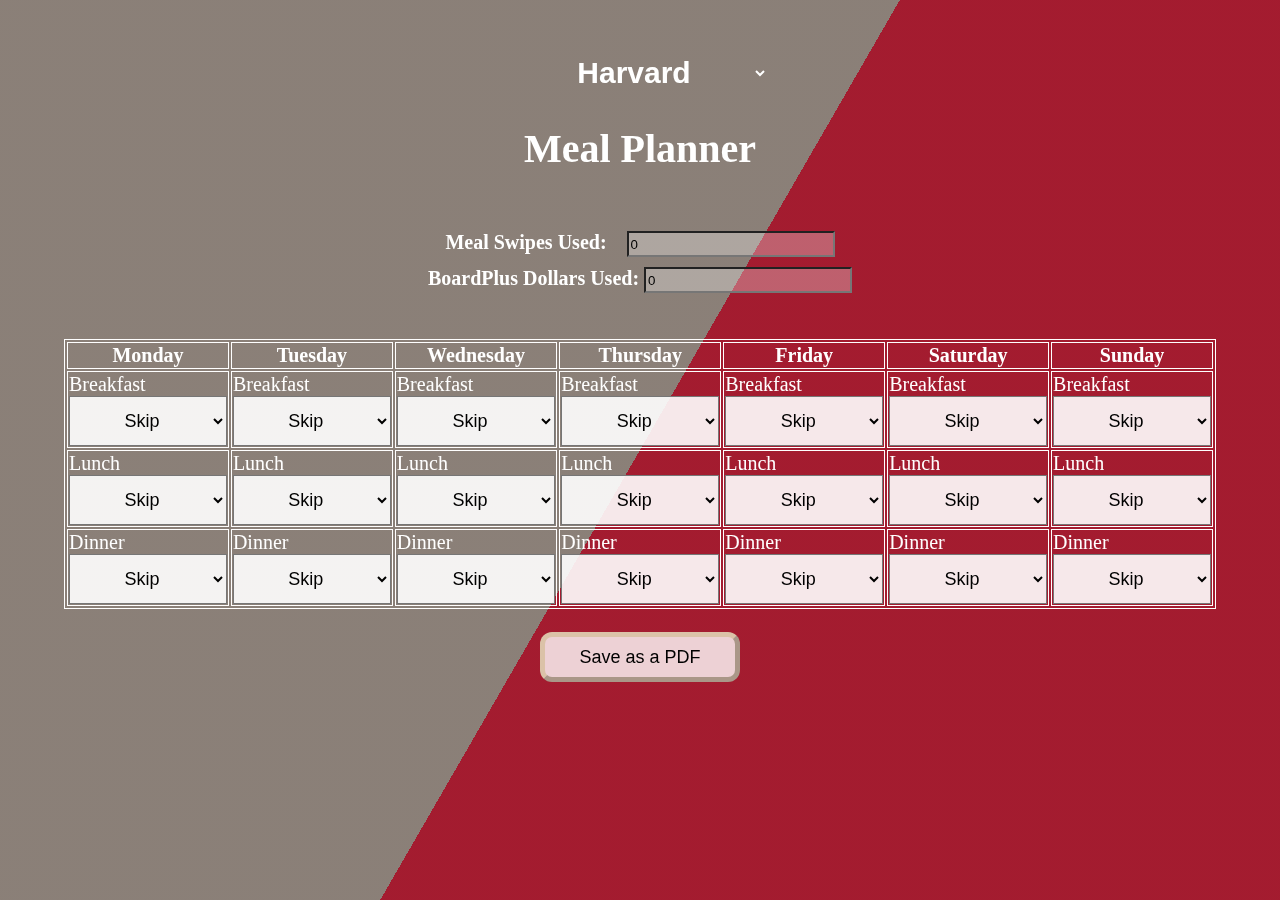
<file: harvard.html>
<!DOCTYPE html>
<html lang="en">
<head>
    <title>Harvard Meal Planner</title>
    <meta charset="UTF-8">
    <meta name="viewport" content="width=device-width, initial-scale=1.0">
    <link rel="stylesheet" href="harvardStyle.css">
    <link href="https://fonts.googleapis.com/css?family=Lora:400,700|Montserrat:300" rel="stylesheet">
</head>
<div id="square"></div>
<script src="script.js"></script>
<body>
    <br>
    <center>
        <select class="college" onchange="collegeChanged();">
            <option value="Harvard" style="color: #FFFFFF; background-color: #A51C30; text-align: center;">Harvard</option>
            <option value="Purdue" style="color: #CEB888; background-color: #000; text-align: center;">Purdue</option>
            <option value="UCLA" style="color: #F2A900; background-color: #2D68C4; text-align: center;">UCLA</option>
            <option value="UIUC" style="color: #E84A27; background-color: #13294B; text-align: center;">UIUC</option>
        </select>
        <h1 id="id1">Meal Planner</h1>
    
    </center>
<div class="area">
    <br>
    <center>
        <b>Meal Swipes Used:</b>
        &#8205;
        &#8205; 
        &#8205; 
        <input type="text" id="swipes" value="0"><br>
        <b>BoardPlus Dollars Used:</b>
        <input type="text" id="dollars" value="0"><br>
    </center>
    <br><br>
    <center>
        <table style="width:90%">
            <tr>
                <th>Monday</th>
                <th>Tuesday</th>
                <th>Wednesday</th>
                <th>Thursday</th>
                <th>Friday</th>
                <th>Saturday</th>
                <th>Sunday</th>
            </tr>
            <tr>
                <td>
                    Breakfast
                    <br>
                    <select id="b1" onchange="b1Changed();">
                        <option value="Skip">Skip</option>
                        <option value="Off-Campus">Off-Campus</option>
                        <option value="Home Cooked">Home Cooked</option>
                        <option value="Barker">Barker</option>
                        <option value="Bauer">Bauer</option>
                        <option value="Cronkhite">Cronkhite</option>
                        <option value="GSAS Commons">GSAS Commons</option>
                        <option value="HDS Commons">HDS Commons</option>
                        <option value="HKS">HKS</option>
                        <option value="HLS Harkness">HLS Harkness</option>
                        <option value="HLS Pub">HLS Pub</option>
                        <option value="LISE">LISE</option>
                        <option value="Lamont">Lamont</option>
                        <option value="Northwest">Northwest</option>
                        <option value="SEC">SEC</option>
                        <option value="Sebastian's">Sebastian's</option>
                        <option value="Other">Other</option>

                        <input type="checkbox" id="b1CarryoutCheck" style="display: none;">
                        <a id="b1Carryout" style="display: none;">Carryout</a>
                        <input id="b1OnTheGoCheck" type="checkbox" style="display: none;">
                        <a id="b1OnTheGo" style="display: none;">On-the-GO!</a>
                        <a id="b1Other" style="display: none;">Where Did You Eat?</a>
                        <input id="b1OtherInput" type="text" style="display: none;">
                    </select>
                </td>
                <td>
                    Breakfast
                    <br>
                    <select id="b2" onchange="b2Changed();">
                        <option value="Skip">Skip</option>
                        <option value="Off-Campus">Off-Campus</option>
                        <option value="Home Cooked">Home Cooked</option>
                        <option value="Barker">Barker</option>
                        <option value="Bauer">Bauer</option>
                        <option value="Cronkhite">Cronkhite</option>
                        <option value="GSAS Commons">GSAS Commons</option>
                        <option value="HDS Commons">HDS Commons</option>
                        <option value="HKS">HKS</option>
                        <option value="HLS Harkness">HLS Harkness</option>
                        <option value="HLS Pub">HLS Pub</option>
                        <option value="LISE">LISE</option>
                        <option value="Lamont">Lamont</option>
                        <option value="Northwest">Northwest</option>
                        <option value="SEC">SEC</option>
                        <option value="Sebastian's">Sebastian's</option>
                        <option value="Other">Other</option>

                        <input type="checkbox" id="b2CarryoutCheck" style="display: none;">
                        <a id="b2Carryout" style="display: none;">Carryout</a>
                        <input id="b2OnTheGoCheck" type="checkbox" style="display: none;">
                        <a id="b2OnTheGo" style="display: none;">On-the-GO!</a>
                        <a id="b2Other" style="display: none;">Where Did You Eat?</a>
                        <input id="b2OtherInput" type="text" style="display: none;">
                    </select>
                </td>
                <td>
                    Breakfast
                    <br>
                    <select id="b3" onchange="b3Changed();">
                        <option value="Skip">Skip</option>
                        <option value="Off-Campus">Off-Campus</option>
                        <option value="Home Cooked">Home Cooked</option>
                        <option value="Barker">Barker</option>
                        <option value="Bauer">Bauer</option>
                        <option value="Cronkhite">Cronkhite</option>
                        <option value="GSAS Commons">GSAS Commons</option>
                        <option value="HDS Commons">HDS Commons</option>
                        <option value="HKS">HKS</option>
                        <option value="HLS Harkness">HLS Harkness</option>
                        <option value="HLS Pub">HLS Pub</option>
                        <option value="LISE">LISE</option>
                        <option value="Lamont">Lamont</option>
                        <option value="Northwest">Northwest</option>
                        <option value="SEC">SEC</option>
                        <option value="Sebastian's">Sebastian's</option>
                        <option value="Other">Other</option>

                        <input type="checkbox" id="b3CarryoutCheck" style="display: none;">
                        <a id="b3Carryout" style="display: none;">Carryout</a>
                        <input id="b3OnTheGoCheck" type="checkbox" style="display: none;">
                        <a id="b3OnTheGo" style="display: none;">On-the-GO!</a>
                        <a id="b3Other" style="display: none;">Where Did You Eat?</a>
                        <input id="b3OtherInput" type="text" style="display: none;">
                    </select>
                </td>
                <td>
                    Breakfast
                    <br>
                    <select id="b4" onchange="b4Changed();">
                        <option value="Skip">Skip</option>
                        <option value="Off-Campus">Off-Campus</option>
                        <option value="Home Cooked">Home Cooked</option>
                        <option value="Barker">Barker</option>
                        <option value="Bauer">Bauer</option>
                        <option value="Cronkhite">Cronkhite</option>
                        <option value="GSAS Commons">GSAS Commons</option>
                        <option value="HDS Commons">HDS Commons</option>
                        <option value="HKS">HKS</option>
                        <option value="HLS Harkness">HLS Harkness</option>
                        <option value="HLS Pub">HLS Pub</option>
                        <option value="LISE">LISE</option>
                        <option value="Lamont">Lamont</option>
                        <option value="Northwest">Northwest</option>
                        <option value="SEC">SEC</option>
                        <option value="Sebastian's">Sebastian's</option>
                        <option value="Other">Other</option>

                        <input type="checkbox" id="b4CarryoutCheck" style="display: none;">
                        <a id="b4Carryout" style="display: none;">Carryout</a>
                        <input id="b4OnTheGoCheck" type="checkbox" style="display: none;">
                        <a id="b4OnTheGo" style="display: none;">On-the-GO!</a>
                        <a id="b4Other" style="display: none;">Where Did You Eat?</a>
                        <input id="b4OtherInput" type="text" style="display: none;">
                    </select>
                </td>
                <td>
                    Breakfast
                    <br>
                    <select id="b5" onchange="b5Changed();">
                        <option value="Skip">Skip</option>
                        <option value="Off-Campus">Off-Campus</option>
                        <option value="Home Cooked">Home Cooked</option>
                        <option value="Barker">Barker</option>
                        <option value="Bauer">Bauer</option>
                        <option value="Cronkhite">Cronkhite</option>
                        <option value="GSAS Commons">GSAS Commons</option>
                        <option value="HDS Commons">HDS Commons</option>
                        <option value="HKS">HKS</option>
                        <option value="HLS Harkness">HLS Harkness</option>
                        <option value="HLS Pub">HLS Pub</option>
                        <option value="LISE">LISE</option>
                        <option value="Lamont">Lamont</option>
                        <option value="Northwest">Northwest</option>
                        <option value="SEC">SEC</option>
                        <option value="Sebastian's">Sebastian's</option>
                        <option value="Other">Other</option>

                        <input type="checkbox" id="b5CarryoutCheck" style="display: none;">
                        <a id="b5Carryout" style="display: none;">Carryout</a>
                        <input id="b5OnTheGoCheck" type="checkbox" style="display: none;">
                        <a id="b5OnTheGo" style="display: none;">On-the-GO!</a>
                        <a id="b5Other" style="display: none;">Where Did You Eat?</a>
                        <input id="b5OtherInput" type="text" style="display: none;">
                    </select>
                </td>
                <td>
                    Breakfast
                    <br>
                    <select id="b6" onchange="b6Changed();">
                        <option value="Skip">Skip</option>
                        <option value="Off-Campus">Off-Campus</option>
                        <option value="Home Cooked">Home Cooked</option>
                        <option value="Barker">Barker</option>
                        <option value="Bauer">Bauer</option>
                        <option value="Cronkhite">Cronkhite</option>
                        <option value="GSAS Commons">GSAS Commons</option>
                        <option value="HDS Commons">HDS Commons</option>
                        <option value="HKS">HKS</option>
                        <option value="HLS Harkness">HLS Harkness</option>
                        <option value="HLS Pub">HLS Pub</option>
                        <option value="LISE">LISE</option>
                        <option value="Lamont">Lamont</option>
                        <option value="Northwest">Northwest</option>
                        <option value="SEC">SEC</option>
                        <option value="Sebastian's">Sebastian's</option>
                        <option value="Other">Other</option>

                        <input type="checkbox" id="b6CarryoutCheck" style="display: none;">
                        <a id="b6Carryout" style="display: none;">Carryout</a>
                        <input id="b6OnTheGoCheck" type="checkbox" style="display: none;">
                        <a id="b6OnTheGo" style="display: none;">On-the-GO!</a>
                        <a id="b6Other" style="display: none;">Where Did You Eat?</a>
                        <input id="b6OtherInput" type="text" style="display: none;">
                    </select>
                </td>
                <td>
                    Breakfast
                    <br>
                    <select id="b7" onchange="b7Changed();">
                        <option value="Skip">Skip</option>
                        <option value="Off-Campus">Off-Campus</option>
                        <option value="Home Cooked">Home Cooked</option>
                        <option value="Barker">Barker</option>
                        <option value="Bauer">Bauer</option>
                        <option value="Cronkhite">Cronkhite</option>
                        <option value="GSAS Commons">GSAS Commons</option>
                        <option value="HDS Commons">HDS Commons</option>
                        <option value="HKS">HKS</option>
                        <option value="HLS Harkness">HLS Harkness</option>
                        <option value="HLS Pub">HLS Pub</option>
                        <option value="LISE">LISE</option>
                        <option value="Lamont">Lamont</option>
                        <option value="Northwest">Northwest</option>
                        <option value="SEC">SEC</option>
                        <option value="Sebastian's">Sebastian's</option>
                        <option value="Other">Other</option>

                        <input type="checkbox" id="b7CarryoutCheck" style="display: none;">
                        <a id="b7Carryout" style="display: none;">Carryout</a>
                        <input id="b7OnTheGoCheck" type="checkbox" style="display: none;">
                        <a id="b7OnTheGo" style="display: none;">On-the-GO!</a>
                        <a id="b7Other" style="display: none;">Where Did You Eat?</a>
                        <input id="b7OtherInput" type="text" style="display: none;">
                    </select>
                </td>
            </tr>
            <tr>
                <td>
                    Lunch
                    <br>
                    <select id="l1" onchange="l1Changed();">
                        <option value="Skip">Skip</option>
                        <option value="Off-Campus">Off-Campus</option>
                        <option value="Home Cooked">Home Cooked</option>
                        <option value="Barker">Barker</option>
                        <option value="Bauer">Bauer</option>
                        <option value="Cronkhite">Cronkhite</option>
                        <option value="GSAS Commons">GSAS Commons</option>
                        <option value="HDS Commons">HDS Commons</option>
                        <option value="HKS">HKS</option>
                        <option value="HLS Harkness">HLS Harkness</option>
                        <option value="HLS Pub">HLS Pub</option>
                        <option value="LISE">LISE</option>
                        <option value="Lamont">Lamont</option>
                        <option value="Northwest">Northwest</option>
                        <option value="SEC">SEC</option>
                        <option value="Sebastian's">Sebastian's</option>
                        <option value="Other">Other</option>

                        <input type="checkbox" id="l1CarryoutCheck" style="display: none;">
                        <a id="l1Carryout" style="display: none;">Carryout</a>
                        <input id="l1OnTheGoCheck" type="checkbox" style="display: none;">
                        <a id="l1OnTheGo" style="display: none;">On-the-GO!</a>
                        <a id="l1Other" style="display: none;">Where Did You Eat?</a>
                        <input id="l1OtherInput" type="text" style="display: none;">
                    </select>
                </td>
                <td>
                    Lunch
                    <br>
                    <select id="l2" onchange="l2Changed();">
                        <option value="Skip">Skip</option>
                        <option value="Off-Campus">Off-Campus</option>
                        <option value="Home Cooked">Home Cooked</option>
                        <option value="Barker">Barker</option>
                        <option value="Bauer">Bauer</option>
                        <option value="Cronkhite">Cronkhite</option>
                        <option value="GSAS Commons">GSAS Commons</option>
                        <option value="HDS Commons">HDS Commons</option>
                        <option value="HKS">HKS</option>
                        <option value="HLS Harkness">HLS Harkness</option>
                        <option value="HLS Pub">HLS Pub</option>
                        <option value="LISE">LISE</option>
                        <option value="Lamont">Lamont</option>
                        <option value="Northwest">Northwest</option>
                        <option value="SEC">SEC</option>
                        <option value="Sebastian's">Sebastian's</option>
                        <option value="Other">Other</option>

                        <input type="checkbox" id="l2CarryoutCheck" style="display: none;">
                        <a id="l2Carryout" style="display: none;">Carryout</a>
                        <input id="l2OnTheGoCheck" type="checkbox" style="display: none;">
                        <a id="l2OnTheGo" style="display: none;">On-the-GO!</a>
                        <a id="l2Other" style="display: none;">Where Did You Eat?</a>
                        <input id="l2OtherInput" type="text" style="display: none;">
                    </select>
                </td>
                <td>
                    Lunch
                    <br>
                    <select id="l3" onchange="l3Changed();">
                        <option value="Skip">Skip</option>
                        <option value="Off-Campus">Off-Campus</option>
                        <option value="Home Cooked">Home Cooked</option>
                        <option value="Barker">Barker</option>
                        <option value="Bauer">Bauer</option>
                        <option value="Cronkhite">Cronkhite</option>
                        <option value="GSAS Commons">GSAS Commons</option>
                        <option value="HDS Commons">HDS Commons</option>
                        <option value="HKS">HKS</option>
                        <option value="HLS Harkness">HLS Harkness</option>
                        <option value="HLS Pub">HLS Pub</option>
                        <option value="LISE">LISE</option>
                        <option value="Lamont">Lamont</option>
                        <option value="Northwest">Northwest</option>
                        <option value="SEC">SEC</option>
                        <option value="Sebastian's">Sebastian's</option>
                        <option value="Other">Other</option>

                        <input type="checkbox" id="l3CarryoutCheck" style="display: none;">
                        <a id="l3Carryout" style="display: none;">Carryout</a>
                        <input id="l3OnTheGoCheck" type="checkbox" style="display: none;">
                        <a id="l3OnTheGo" style="display: none;">On-the-GO!</a>
                        <a id="l3Other" style="display: none;">Where Did You Eat?</a>
                        <input id="l3OtherInput" type="text" style="display: none;">
                    </select>
                </td>
                <td>
                    Lunch
                    <br>
                    <select id="l4" onchange="l4Changed();">
                        <option value="Skip">Skip</option>
                        <option value="Off-Campus">Off-Campus</option>
                        <option value="Home Cooked">Home Cooked</option>
                        <option value="Barker">Barker</option>
                        <option value="Bauer">Bauer</option>
                        <option value="Cronkhite">Cronkhite</option>
                        <option value="GSAS Commons">GSAS Commons</option>
                        <option value="HDS Commons">HDS Commons</option>
                        <option value="HKS">HKS</option>
                        <option value="HLS Harkness">HLS Harkness</option>
                        <option value="HLS Pub">HLS Pub</option>
                        <option value="LISE">LISE</option>
                        <option value="Lamont">Lamont</option>
                        <option value="Northwest">Northwest</option>
                        <option value="SEC">SEC</option>
                        <option value="Sebastian's">Sebastian's</option>
                        <option value="Other">Other</option>

                        <input type="checkbox" id="l4CarryoutCheck" style="display: none;">
                        <a id="l4Carryout" style="display: none;">Carryout</a>
                        <input id="l4OnTheGoCheck" type="checkbox" style="display: none;">
                        <a id="l4OnTheGo" style="display: none;">On-the-GO!</a>
                        <a id="l4Other" style="display: none;">Where Did You Eat?</a>
                        <input id="l4OtherInput" type="text" style="display: none;">
                    </select>
                </td>
                <td>
                    Lunch
                    <br>
                    <select id="l5" onchange="l5Changed();">
                        <option value="Skip">Skip</option>
                        <option value="Off-Campus">Off-Campus</option>
                        <option value="Home Cooked">Home Cooked</option>
                        <option value="Barker">Barker</option>
                        <option value="Bauer">Bauer</option>
                        <option value="Cronkhite">Cronkhite</option>
                        <option value="GSAS Commons">GSAS Commons</option>
                        <option value="HDS Commons">HDS Commons</option>
                        <option value="HKS">HKS</option>
                        <option value="HLS Harkness">HLS Harkness</option>
                        <option value="HLS Pub">HLS Pub</option>
                        <option value="LISE">LISE</option>
                        <option value="Lamont">Lamont</option>
                        <option value="Northwest">Northwest</option>
                        <option value="SEC">SEC</option>
                        <option value="Sebastian's">Sebastian's</option>
                        <option value="Other">Other</option>

                        <input type="checkbox" id="l5CarryoutCheck" style="display: none;">
                        <a id="l5Carryout" style="display: none;">Carryout</a>
                        <input id="l5OnTheGoCheck" type="checkbox" style="display: none;">
                        <a id="l5OnTheGo" style="display: none;">On-the-GO!</a>
                        <a id="l5Other" style="display: none;">Where Did You Eat?</a>
                        <input id="l5OtherInput" type="text" style="display: none;">
                    </select>
                </td>
                <td>
                    Lunch
                    <br>
                    <select id="l6" onchange="l6Changed();">
                        <option value="Skip">Skip</option>
                        <option value="Off-Campus">Off-Campus</option>
                        <option value="Home Cooked">Home Cooked</option>
                        <option value="Barker">Barker</option>
                        <option value="Bauer">Bauer</option>
                        <option value="Cronkhite">Cronkhite</option>
                        <option value="GSAS Commons">GSAS Commons</option>
                        <option value="HDS Commons">HDS Commons</option>
                        <option value="HKS">HKS</option>
                        <option value="HLS Harkness">HLS Harkness</option>
                        <option value="HLS Pub">HLS Pub</option>
                        <option value="LISE">LISE</option>
                        <option value="Lamont">Lamont</option>
                        <option value="Northwest">Northwest</option>
                        <option value="SEC">SEC</option>
                        <option value="Sebastian's">Sebastian's</option>
                        <option value="Other">Other</option>

                        <input type="checkbox" id="l6CarryoutCheck" style="display: none;">
                        <a id="l6Carryout" style="display: none;">Carryout</a>
                        <input id="l6OnTheGoCheck" type="checkbox" style="display: none;">
                        <a id="l6OnTheGo" style="display: none;">On-the-GO!</a>
                        <a id="l6Other" style="display: none;">Where Did You Eat?</a>
                        <input id="l6OtherInput" type="text" style="display: none;">
                    </select>
                </td>
                <td>
                    Lunch
                    <br>
                    <select id="l7" onchange="l7Changed();">
                        <option value="Skip">Skip</option>
                        <option value="Off-Campus">Off-Campus</option>
                        <option value="Home Cooked">Home Cooked</option>
                        <option value="Barker">Barker</option>
                        <option value="Bauer">Bauer</option>
                        <option value="Cronkhite">Cronkhite</option>
                        <option value="GSAS Commons">GSAS Commons</option>
                        <option value="HDS Commons">HDS Commons</option>
                        <option value="HKS">HKS</option>
                        <option value="HLS Harkness">HLS Harkness</option>
                        <option value="HLS Pub">HLS Pub</option>
                        <option value="LISE">LISE</option>
                        <option value="Lamont">Lamont</option>
                        <option value="Northwest">Northwest</option>
                        <option value="SEC">SEC</option>
                        <option value="Sebastian's">Sebastian's</option>
                        <option value="Other">Other</option>

                        <input type="checkbox" id="l7CarryoutCheck" style="display: none;">
                        <a id="l7Carryout" style="display: none;">Carryout</a>
                        <input id="l7OnTheGoCheck" type="checkbox" style="display: none;">
                        <a id="l7OnTheGo" style="display: none;">On-the-GO!</a>
                        <a id="l7Other" style="display: none;">Where Did You Eat?</a>
                        <input id="l7OtherInput" type="text" style="display: none;">
                    </select>
                </td>
            </tr>
            <tr>
                <td>
                    Dinner
                    <br>
                    <select id="d1" onchange="d1Changed();">
                        <option value="Skip">Skip</option>
                        <option value="Off-Campus">Off-Campus</option>
                        <option value="Home Cooked">Home Cooked</option>
                        <option value="Barker">Barker</option>
                        <option value="Bauer">Bauer</option>
                        <option value="Cronkhite">Cronkhite</option>
                        <option value="GSAS Commons">GSAS Commons</option>
                        <option value="HDS Commons">HDS Commons</option>
                        <option value="HKS">HKS</option>
                        <option value="HLS Harkness">HLS Harkness</option>
                        <option value="HLS Pub">HLS Pub</option>
                        <option value="LISE">LISE</option>
                        <option value="Lamont">Lamont</option>
                        <option value="Northwest">Northwest</option>
                        <option value="SEC">SEC</option>
                        <option value="Sebastian's">Sebastian's</option>
                        <option value="Other">Other</option>

                        <input type="checkbox" id="d1CarryoutCheck" style="display: none;">
                        <a id="d1Carryout" style="display: none;">Carryout</a>
                        <input id="d1OnTheGoCheck" type="checkbox" style="display: none;">
                        <a id="d1OnTheGo" style="display: none;">On-the-GO!</a>
                        <a id="d1Other" style="display: none;">Where Did You Eat?</a>
                        <input id="d1OtherInput" type="text" style="display: none;">
                    </select>
                </td>
                <td>
                    Dinner
                    <br>
                    <select id="d2" onchange="d2Changed();">
                        <option value="Skip">Skip</option>
                        <option value="Off-Campus">Off-Campus</option>
                        <option value="Home Cooked">Home Cooked</option>
                        <option value="Barker">Barker</option>
                        <option value="Bauer">Bauer</option>
                        <option value="Cronkhite">Cronkhite</option>
                        <option value="GSAS Commons">GSAS Commons</option>
                        <option value="HDS Commons">HDS Commons</option>
                        <option value="HKS">HKS</option>
                        <option value="HLS Harkness">HLS Harkness</option>
                        <option value="HLS Pub">HLS Pub</option>
                        <option value="LISE">LISE</option>
                        <option value="Lamont">Lamont</option>
                        <option value="Northwest">Northwest</option>
                        <option value="SEC">SEC</option>
                        <option value="Sebastian's">Sebastian's</option>
                        <option value="Other">Other</option>

                        <input type="checkbox" id="d2CarryoutCheck" style="display: none;">
                        <a id="d2Carryout" style="display: none;">Carryout</a>
                        <input id="d2OnTheGoCheck" type="checkbox" style="display: none;">
                        <a id="d2OnTheGo" style="display: none;">On-the-GO!</a>
                        <a id="d2Other" style="display: none;">Where Did You Eat?</a>
                        <input id="d2OtherInput" type="text" style="display: none;">
                    </select>
                </td>
                <td>
                    Dinner
                    <br>
                    <select id="d3" onchange="d3Changed();">
                        <option value="Skip">Skip</option>
                        <option value="Off-Campus">Off-Campus</option>
                        <option value="Home Cooked">Home Cooked</option>
                        <option value="Barker">Barker</option>
                        <option value="Bauer">Bauer</option>
                        <option value="Cronkhite">Cronkhite</option>
                        <option value="GSAS Commons">GSAS Commons</option>
                        <option value="HDS Commons">HDS Commons</option>
                        <option value="HKS">HKS</option>
                        <option value="HLS Harkness">HLS Harkness</option>
                        <option value="HLS Pub">HLS Pub</option>
                        <option value="LISE">LISE</option>
                        <option value="Lamont">Lamont</option>
                        <option value="Northwest">Northwest</option>
                        <option value="SEC">SEC</option>
                        <option value="Sebastian's">Sebastian's</option>
                        <option value="Other">Other</option>

                        <input type="checkbox" id="d3CarryoutCheck" style="display: none;">
                        <a id="d3Carryout" style="display: none;">Carryout</a>
                        <input id="d3OnTheGoCheck" type="checkbox" style="display: none;">
                        <a id="d3OnTheGo" style="display: none;">On-the-GO!</a>
                        <a id="d3Other" style="display: none;">Where Did You Eat?</a>
                        <input id="d3OtherInput" type="text" style="display: none;">
                    </select>
                </td>
                <td>
                    Dinner
                    <br>
                    <select id="d4" onchange="d4Changed();">
                        <option value="Skip">Skip</option>
                        <option value="Off-Campus">Off-Campus</option>
                        <option value="Home Cooked">Home Cooked</option>
                        <option value="Barker">Barker</option>
                        <option value="Bauer">Bauer</option>
                        <option value="Cronkhite">Cronkhite</option>
                        <option value="GSAS Commons">GSAS Commons</option>
                        <option value="HDS Commons">HDS Commons</option>
                        <option value="HKS">HKS</option>
                        <option value="HLS Harkness">HLS Harkness</option>
                        <option value="HLS Pub">HLS Pub</option>
                        <option value="LISE">LISE</option>
                        <option value="Lamont">Lamont</option>
                        <option value="Northwest">Northwest</option>
                        <option value="SEC">SEC</option>
                        <option value="Sebastian's">Sebastian's</option>
                        <option value="Other">Other</option>

                        <input type="checkbox" id="d4CarryoutCheck" style="display: none;">
                        <a id="d4Carryout" style="display: none;">Carryout</a>
                        <input id="d4OnTheGoCheck" type="checkbox" style="display: none;">
                        <a id="d4OnTheGo" style="display: none;">On-the-GO!</a>
                        <a id="d4Other" style="display: none;">Where Did You Eat?</a>
                        <input id="d4OtherInput" type="text" style="display: none;">
                    </select>
                </td>
                <td>
                    Dinner
                    <br>
                    <select id="d5" onchange="d5Changed();">
                        <option value="Skip">Skip</option>
                        <option value="Off-Campus">Off-Campus</option>
                        <option value="Home Cooked">Home Cooked</option>
                        <option value="Barker">Barker</option>
                        <option value="Bauer">Bauer</option>
                        <option value="Cronkhite">Cronkhite</option>
                        <option value="GSAS Commons">GSAS Commons</option>
                        <option value="HDS Commons">HDS Commons</option>
                        <option value="HKS">HKS</option>
                        <option value="HLS Harkness">HLS Harkness</option>
                        <option value="HLS Pub">HLS Pub</option>
                        <option value="LISE">LISE</option>
                        <option value="Lamont">Lamont</option>
                        <option value="Northwest">Northwest</option>
                        <option value="SEC">SEC</option>
                        <option value="Sebastian's">Sebastian's</option>
                        <option value="Other">Other</option>

                        <input type="checkbox" id="d5CarryoutCheck" style="display: none;">
                        <a id="d5Carryout" style="display: none;">Carryout</a>
                        <input id="d5OnTheGoCheck" type="checkbox" style="display: none;">
                        <a id="d5OnTheGo" style="display: none;">On-the-GO!</a>
                        <a id="d5Other" style="display: none;">Where Did You Eat?</a>
                        <input id="d5OtherInput" type="text" style="display: none;">
                    </select>
                </td>
                <td>
                    Dinner
                    <br>
                    <select id="d6" onchange="d6Changed();">
                        <option value="Skip">Skip</option>
                        <option value="Off-Campus">Off-Campus</option>
                        <option value="Home Cooked">Home Cooked</option>
                        <option value="Barker">Barker</option>
                        <option value="Bauer">Bauer</option>
                        <option value="Cronkhite">Cronkhite</option>
                        <option value="GSAS Commons">GSAS Commons</option>
                        <option value="HDS Commons">HDS Commons</option>
                        <option value="HKS">HKS</option>
                        <option value="HLS Harkness">HLS Harkness</option>
                        <option value="HLS Pub">HLS Pub</option>
                        <option value="LISE">LISE</option>
                        <option value="Lamont">Lamont</option>
                        <option value="Northwest">Northwest</option>
                        <option value="SEC">SEC</option>
                        <option value="Sebastian's">Sebastian's</option>
                        <option value="Other">Other</option>

                        <input type="checkbox" id="d6CarryoutCheck" style="display: none;">
                        <a id="d6Carryout" style="display: none;">Carryout</a>
                        <input id="d6OnTheGoCheck" type="checkbox" style="display: none;">
                        <a id="d6OnTheGo" style="display: none;">On-the-GO!</a>
                        <a id="d6Other" style="display: none;">Where Did You Eat?</a>
                        <input id="d6OtherInput" type="text" style="display: none;">
                    </select>
                </td>
                <td>
                    Dinner
                    <br>
                    <select id="d7" onchange="d7Changed();">
                        <option value="Skip">Skip</option>
                        <option value="Off-Campus">Off-Campus</option>
                        <option value="Home Cooked">Home Cooked</option>
                        <option value="Barker">Barker</option>
                        <option value="Bauer">Bauer</option>
                        <option value="Cronkhite">Cronkhite</option>
                        <option value="GSAS Commons">GSAS Commons</option>
                        <option value="HDS Commons">HDS Commons</option>
                        <option value="HKS">HKS</option>
                        <option value="HLS Harkness">HLS Harkness</option>
                        <option value="HLS Pub">HLS Pub</option>
                        <option value="LISE">LISE</option>
                        <option value="Lamont">Lamont</option>
                        <option value="Northwest">Northwest</option>
                        <option value="SEC">SEC</option>
                        <option value="Sebastian's">Sebastian's</option>
                        <option value="Other">Other</option>

                        <input type="checkbox" id="d7CarryoutCheck" style="display: none;">
                        <a id="d7Carryout" style="display: none;">Carryout</a>
                        <input id="d7OnTheGoCheck" type="checkbox" style="display: none;">
                        <a id="d7OnTheGo" style="display: none;">On-the-GO!</a>
                        <a id="d7Other" style="display: none;">Where Did You Eat?</a>
                        <input id="d7OtherInput" type="text" style="display: none;">
                    </select>
                </td>
            </tr>
          </table>
          <br>
          <button onClick="window.print()">Save as a PDF</button>
    </center>
</div>
<script>
</script>
    <div class="bg"></div>
    <div class="bg bg3"></div>
    <link href="https://maxcdn.bootstrapcdn.com/font-awesome/4.6.3/css/font-awesome.min.css" rel="stylesheet">
</html>
</file>
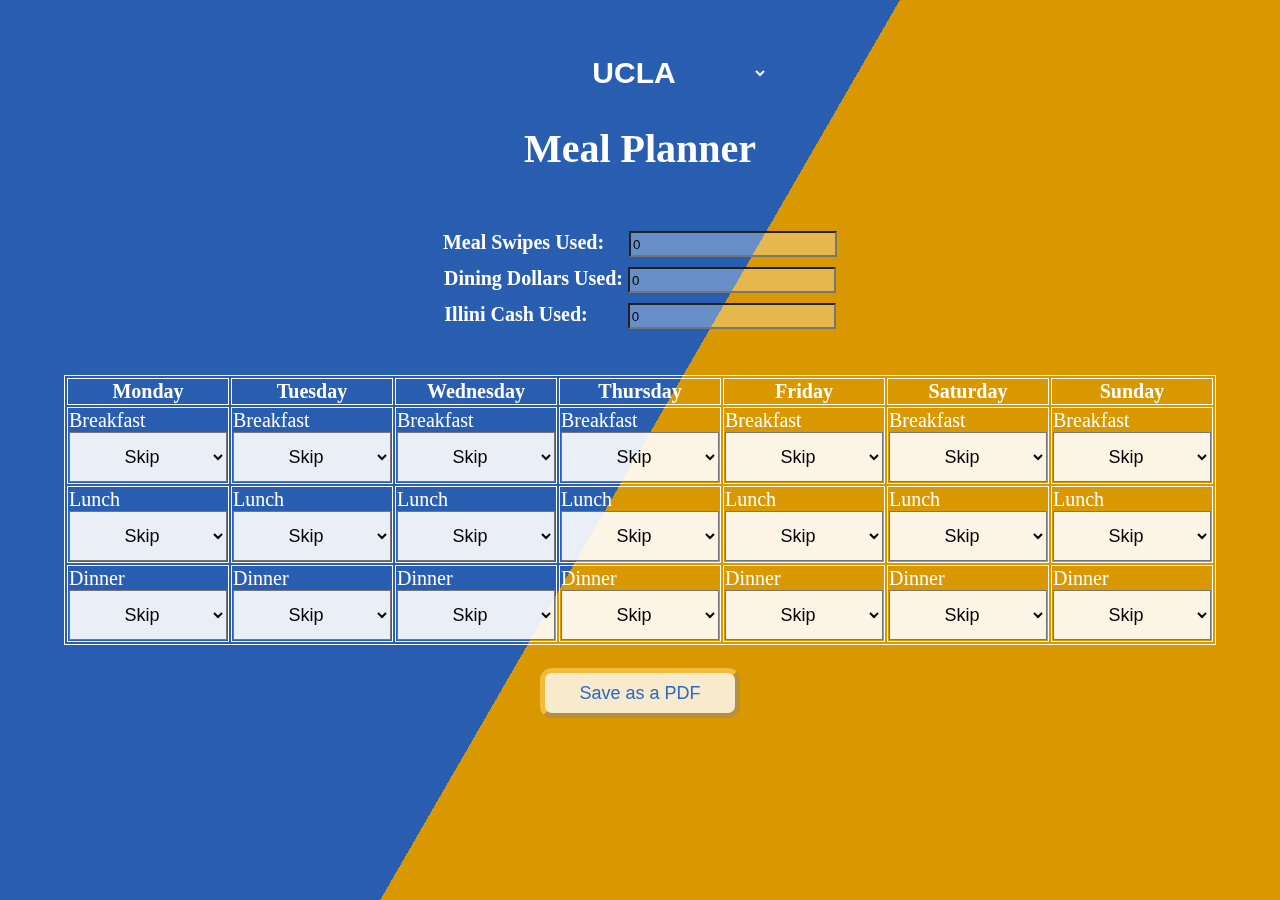
<file: ucla.html>
<!DOCTYPE html>
<html lang="en">
<head>
    <title>UCLA Meal Planner</title>
    <meta charset="UTF-8">
    <meta name="viewport" content="width=device-width, initial-scale=1.0">
    <link rel="stylesheet" href="uclaStyle.css">
    <link href="https://fonts.googleapis.com/css?family=Lora:400,700|Montserrat:300" rel="stylesheet">
</head>
<div id="square"></div>
<script src="script.js"></script>
<body>
    <br>
    <center>
        <select class="college" onchange="collegeChanged();">
            <option value="UCLA" style="color: #F2A900; background-color: #2D68C4;">UCLA</option>
            <option value="Purdue" style="color: #CEB888; background-color: #000;">Purdue</option>
            <option value="UIUC" style="color: #E84A27; background-color: #13294B;">UIUC</option>
        </select>
        <h1 id="id1">Meal Planner</h1>

    </center>
<div class="area">
    <br>
    <center>
        <b>Meal Swipes Used:</b>
        &#8205;
        &#8205; 
        &#8205; 
        &#8205; 
        <input type="text" id="swipes" value="0"><br>
        <b>Dining Dollars Used:</b>
        <input type="text" id="dollars" value="0"><br>
        <b>Illini Cash Used:</b>
        &#8205;
        &#8205; 
        &#8205; 
        &#8205;
        &#8205; 
        &#8205;
        &#8205;  
        <input type="text" id="boiler" value="0"><br>
    </center>
    <br><br>
    <center>
        <table style="width:90%">
            <tr>
                <th>Monday</th>
                <th>Tuesday</th>
                <th>Wednesday</th>
                <th>Thursday</th>
                <th>Friday</th>
                <th>Saturday</th>
                <th>Sunday</th>
            </tr>
            <tr>
                <td>
                    Breakfast
                    <br>
                    <select id="b1" onchange="b1Changed();">
                        <option value="Skip">Skip</option>
                        <option value="Off-Campus">Off-Campus</option>
                        <option value="Home Cooked">Home Cooked</option>
                        <option value="Bruin Plate">Bruin Plate</option>
                        <option value="Epicuria">Epicuria</option>
                        <option value="De Neve">De Neve</option>
                        <option value="FEAST">FEAST</option>
                        <option value="Bruin Bowl">Bruin Bowl</option>
                        <option value="Bruin Cafe">Bruin Cafe</option>
                        <option value="Cafw 1919">Cafe 1919</option>
                        <option value="The Drey">The Drey</option>
                        <option value="Rendezvous">Rendezvous</option>
                        <option value="The Study">The Study</option>
                        <option value="MyPizza">MyPizza</option>
                        <option value="Other">Other</option>

                        <input type="checkbox" id="b1CarryoutCheck" style="display: none;">
                        <a id="b1Carryout" style="display: none;">Carryout</a>
                        <input id="b1OnTheGoCheck" type="checkbox" style="display: none;">
                        <a id="b1OnTheGo" style="display: none;">On-the-GO!</a>
                        <a id="b1Other" style="display: none;">Where Did You Eat?</a>
                        <input id="b1OtherInput" type="text" style="display: none;">
                    </select>
                </td>
                <td>
                    Breakfast
                    <br>
                    <select id="b2" onchange="b2Changed();">
                        <option value="Skip">Skip</option>
                        <option value="Off-Campus">Off-Campus</option>
                        <option value="Home Cooked">Home Cooked</option>
                        <option value="Bruin Plate">Bruin Plate</option>
                        <option value="Epicuria">Epicuria</option>
                        <option value="De Neve">De Neve</option>
                        <option value="FEAST">FEAST</option>
                        <option value="Bruin Bowl">Bruin Bowl</option>
                        <option value="Bruin Cafe">Bruin Cafe</option>
                        <option value="Cafw 1919">Cafe 1919</option>
                        <option value="The Drey">The Drey</option>
                        <option value="Rendezvous">Rendezvous</option>
                        <option value="The Study">The Study</option>
                        <option value="MyPizza">MyPizza</option>
                        <option value="Other">Other</option>

                        <input type="checkbox" id="b2CarryoutCheck" style="display: none;">
                        <a id="b2Carryout" style="display: none;">Carryout</a>
                        <input id="b2OnTheGoCheck" type="checkbox" style="display: none;">
                        <a id="b2OnTheGo" style="display: none;">On-the-GO!</a>
                        <a id="b2Other" style="display: none;">Where Did You Eat?</a>
                        <input id="b2OtherInput" type="text" style="display: none;">
                    </select>
                </td>
                <td>
                    Breakfast
                    <br>
                    <select id="b3" onchange="b3Changed();">
                        <option value="Skip">Skip</option>
                        <option value="Off-Campus">Off-Campus</option>
                        <option value="Home Cooked">Home Cooked</option>
                        <option value="Bruin Plate">Bruin Plate</option>
                        <option value="Epicuria">Epicuria</option>
                        <option value="De Neve">De Neve</option>
                        <option value="FEAST">FEAST</option>
                        <option value="Bruin Bowl">Bruin Bowl</option>
                        <option value="Bruin Cafe">Bruin Cafe</option>
                        <option value="Cafw 1919">Cafe 1919</option>
                        <option value="The Drey">The Drey</option>
                        <option value="Rendezvous">Rendezvous</option>
                        <option value="The Study">The Study</option>
                        <option value="MyPizza">MyPizza</option>
                        <option value="Other">Other</option>

                        <input type="checkbox" id="b3CarryoutCheck" style="display: none;">
                        <a id="b3Carryout" style="display: none;">Carryout</a>
                        <input id="b3OnTheGoCheck" type="checkbox" style="display: none;">
                        <a id="b3OnTheGo" style="display: none;">On-the-GO!</a>
                        <a id="b3Other" style="display: none;">Where Did You Eat?</a>
                        <input id="b3OtherInput" type="text" style="display: none;">
                    </select>
                </td>
                <td>
                    Breakfast
                    <br>
                    <select id="b4" onchange="b4Changed();">
                        <option value="Skip">Skip</option>
                        <option value="Off-Campus">Off-Campus</option>
                        <option value="Home Cooked">Home Cooked</option>
                        <option value="Bruin Plate">Bruin Plate</option>
                        <option value="Epicuria">Epicuria</option>
                        <option value="De Neve">De Neve</option>
                        <option value="FEAST">FEAST</option>
                        <option value="Bruin Bowl">Bruin Bowl</option>
                        <option value="Bruin Cafe">Bruin Cafe</option>
                        <option value="Cafw 1919">Cafe 1919</option>
                        <option value="The Drey">The Drey</option>
                        <option value="Rendezvous">Rendezvous</option>
                        <option value="The Study">The Study</option>
                        <option value="MyPizza">MyPizza</option>
                        <option value="Other">Other</option>

                        <input type="checkbox" id="b4CarryoutCheck" style="display: none;">
                        <a id="b4Carryout" style="display: none;">Carryout</a>
                        <input id="b4OnTheGoCheck" type="checkbox" style="display: none;">
                        <a id="b4OnTheGo" style="display: none;">On-the-GO!</a>
                        <a id="b4Other" style="display: none;">Where Did You Eat?</a>
                        <input id="b4OtherInput" type="text" style="display: none;">
                    </select>
                </td>
                <td>
                    Breakfast
                    <br>
                    <select id="b5" onchange="b5Changed();">
                        <option value="Skip">Skip</option>
                        <option value="Off-Campus">Off-Campus</option>
                        <option value="Home Cooked">Home Cooked</option>
                        <option value="Bruin Plate">Bruin Plate</option>
                        <option value="Epicuria">Epicuria</option>
                        <option value="De Neve">De Neve</option>
                        <option value="FEAST">FEAST</option>
                        <option value="Bruin Bowl">Bruin Bowl</option>
                        <option value="Bruin Cafe">Bruin Cafe</option>
                        <option value="Cafw 1919">Cafe 1919</option>
                        <option value="The Drey">The Drey</option>
                        <option value="Rendezvous">Rendezvous</option>
                        <option value="The Study">The Study</option>
                        <option value="MyPizza">MyPizza</option>
                        <option value="Other">Other</option>

                        <input type="checkbox" id="b5CarryoutCheck" style="display: none;">
                        <a id="b5Carryout" style="display: none;">Carryout</a>
                        <input id="b5OnTheGoCheck" type="checkbox" style="display: none;">
                        <a id="b5OnTheGo" style="display: none;">On-the-GO!</a>
                        <a id="b5Other" style="display: none;">Where Did You Eat?</a>
                        <input id="b5OtherInput" type="text" style="display: none;">
                    </select>
                </td>
                <td>
                    Breakfast
                    <br>
                    <select id="b6" onchange="b6Changed();">
                        <option value="Skip">Skip</option>
                        <option value="Off-Campus">Off-Campus</option>
                        <option value="Home Cooked">Home Cooked</option>
                        <option value="Bruin Plate">Bruin Plate</option>
                        <option value="Epicuria">Epicuria</option>
                        <option value="De Neve">De Neve</option>
                        <option value="FEAST">FEAST</option>
                        <option value="Bruin Bowl">Bruin Bowl</option>
                        <option value="Bruin Cafe">Bruin Cafe</option>
                        <option value="Cafw 1919">Cafe 1919</option>
                        <option value="The Drey">The Drey</option>
                        <option value="Rendezvous">Rendezvous</option>
                        <option value="The Study">The Study</option>
                        <option value="MyPizza">MyPizza</option>
                        <option value="Other">Other</option>

                        <input type="checkbox" id="b6CarryoutCheck" style="display: none;">
                        <a id="b6Carryout" style="display: none;">Carryout</a>
                        <input id="b6OnTheGoCheck" type="checkbox" style="display: none;">
                        <a id="b6OnTheGo" style="display: none;">On-the-GO!</a>
                        <a id="b6Other" style="display: none;">Where Did You Eat?</a>
                        <input id="b6OtherInput" type="text" style="display: none;">
                    </select>
                </td>
                <td>
                    Breakfast
                    <br>
                    <select id="b7" onchange="b7Changed();">
                        <option value="Skip">Skip</option>
                        <option value="Off-Campus">Off-Campus</option>
                        <option value="Home Cooked">Home Cooked</option>
                        <option value="Bruin Plate">Bruin Plate</option>
                        <option value="Epicuria">Epicuria</option>
                        <option value="De Neve">De Neve</option>
                        <option value="FEAST">FEAST</option>
                        <option value="Bruin Bowl">Bruin Bowl</option>
                        <option value="Bruin Cafe">Bruin Cafe</option>
                        <option value="Cafw 1919">Cafe 1919</option>
                        <option value="The Drey">The Drey</option>
                        <option value="Rendezvous">Rendezvous</option>
                        <option value="The Study">The Study</option>
                        <option value="MyPizza">MyPizza</option>
                        <option value="Other">Other</option>

                        <input type="checkbox" id="b7CarryoutCheck" style="display: none;">
                        <a id="b7Carryout" style="display: none;">Carryout</a>
                        <input id="b7OnTheGoCheck" type="checkbox" style="display: none;">
                        <a id="b7OnTheGo" style="display: none;">On-the-GO!</a>
                        <a id="b7Other" style="display: none;">Where Did You Eat?</a>
                        <input id="b7OtherInput" type="text" style="display: none;">
                    </select>
                </td>
            </tr>
            <tr>
                <td>
                    Lunch
                    <br>
                    <select id="l1" onchange="l1Changed();">
                        <option value="Skip">Skip</option>
                        <option value="Off-Campus">Off-Campus</option>
                        <option value="Home Cooked">Home Cooked</option>
                        <option value="Bruin Plate">Bruin Plate</option>
                        <option value="Epicuria">Epicuria</option>
                        <option value="De Neve">De Neve</option>
                        <option value="FEAST">FEAST</option>
                        <option value="Bruin Bowl">Bruin Bowl</option>
                        <option value="Bruin Cafe">Bruin Cafe</option>
                        <option value="Cafw 1919">Cafe 1919</option>
                        <option value="The Drey">The Drey</option>
                        <option value="Rendezvous">Rendezvous</option>
                        <option value="The Study">The Study</option>
                        <option value="MyPizza">MyPizza</option>
                        <option value="Other">Other</option>

                        <input type="checkbox" id="l1CarryoutCheck" style="display: none;">
                        <a id="l1Carryout" style="display: none;">Carryout</a>
                        <input id="l1OnTheGoCheck" type="checkbox" style="display: none;">
                        <a id="l1OnTheGo" style="display: none;">On-the-GO!</a>
                        <a id="l1Other" style="display: none;">Where Did You Eat?</a>
                        <input id="l1OtherInput" type="text" style="display: none;">
                    </select>
                </td>
                <td>
                    Lunch
                    <br>
                    <select id="l2" onchange="l2Changed();">
                        <option value="Skip">Skip</option>
                        <option value="Off-Campus">Off-Campus</option>
                        <option value="Home Cooked">Home Cooked</option>
                        <option value="Bruin Plate">Bruin Plate</option>
                        <option value="Epicuria">Epicuria</option>
                        <option value="De Neve">De Neve</option>
                        <option value="FEAST">FEAST</option>
                        <option value="Bruin Bowl">Bruin Bowl</option>
                        <option value="Bruin Cafe">Bruin Cafe</option>
                        <option value="Cafw 1919">Cafe 1919</option>
                        <option value="The Drey">The Drey</option>
                        <option value="Rendezvous">Rendezvous</option>
                        <option value="The Study">The Study</option>
                        <option value="MyPizza">MyPizza</option>
                        <option value="Other">Other</option>

                        <input type="checkbox" id="l2CarryoutCheck" style="display: none;">
                        <a id="l2Carryout" style="display: none;">Carryout</a>
                        <input id="l2OnTheGoCheck" type="checkbox" style="display: none;">
                        <a id="l2OnTheGo" style="display: none;">On-the-GO!</a>
                        <a id="l2Other" style="display: none;">Where Did You Eat?</a>
                        <input id="l2OtherInput" type="text" style="display: none;">
                    </select>
                </td>
                <td>
                    Lunch
                    <br>
                    <select id="l3" onchange="l3Changed();">
                        <option value="Skip">Skip</option>
                        <option value="Off-Campus">Off-Campus</option>
                        <option value="Home Cooked">Home Cooked</option>
                        <option value="Bruin Plate">Bruin Plate</option>
                        <option value="Epicuria">Epicuria</option>
                        <option value="De Neve">De Neve</option>
                        <option value="FEAST">FEAST</option>
                        <option value="Bruin Bowl">Bruin Bowl</option>
                        <option value="Bruin Cafe">Bruin Cafe</option>
                        <option value="Cafw 1919">Cafe 1919</option>
                        <option value="The Drey">The Drey</option>
                        <option value="Rendezvous">Rendezvous</option>
                        <option value="The Study">The Study</option>
                        <option value="MyPizza">MyPizza</option>
                        <option value="Other">Other</option>

                        <input type="checkbox" id="l3CarryoutCheck" style="display: none;">
                        <a id="l3Carryout" style="display: none;">Carryout</a>
                        <input id="l3OnTheGoCheck" type="checkbox" style="display: none;">
                        <a id="l3OnTheGo" style="display: none;">On-the-GO!</a>
                        <a id="l3Other" style="display: none;">Where Did You Eat?</a>
                        <input id="l3OtherInput" type="text" style="display: none;">
                    </select>
                </td>
                <td>
                    Lunch
                    <br>
                    <select id="l4" onchange="l4Changed();">
                        <option value="Skip">Skip</option>
                        <option value="Off-Campus">Off-Campus</option>
                        <option value="Home Cooked">Home Cooked</option>
                        <option value="Bruin Plate">Bruin Plate</option>
                        <option value="Epicuria">Epicuria</option>
                        <option value="De Neve">De Neve</option>
                        <option value="FEAST">FEAST</option>
                        <option value="Bruin Bowl">Bruin Bowl</option>
                        <option value="Bruin Cafe">Bruin Cafe</option>
                        <option value="Cafw 1919">Cafe 1919</option>
                        <option value="The Drey">The Drey</option>
                        <option value="Rendezvous">Rendezvous</option>
                        <option value="The Study">The Study</option>
                        <option value="MyPizza">MyPizza</option>
                        <option value="Other">Other</option>

                        <input type="checkbox" id="l4CarryoutCheck" style="display: none;">
                        <a id="l4Carryout" style="display: none;">Carryout</a>
                        <input id="l4OnTheGoCheck" type="checkbox" style="display: none;">
                        <a id="l4OnTheGo" style="display: none;">On-the-GO!</a>
                        <a id="l4Other" style="display: none;">Where Did You Eat?</a>
                        <input id="l4OtherInput" type="text" style="display: none;">
                    </select>
                </td>
                <td>
                    Lunch
                    <br>
                    <select id="l5" onchange="l5Changed();">
                        <option value="Skip">Skip</option>
                        <option value="Off-Campus">Off-Campus</option>
                        <option value="Home Cooked">Home Cooked</option>
                        <option value="Bruin Plate">Bruin Plate</option>
                        <option value="Epicuria">Epicuria</option>
                        <option value="De Neve">De Neve</option>
                        <option value="FEAST">FEAST</option>
                        <option value="Bruin Bowl">Bruin Bowl</option>
                        <option value="Bruin Cafe">Bruin Cafe</option>
                        <option value="Cafw 1919">Cafe 1919</option>
                        <option value="The Drey">The Drey</option>
                        <option value="Rendezvous">Rendezvous</option>
                        <option value="The Study">The Study</option>
                        <option value="MyPizza">MyPizza</option>
                        <option value="Other">Other</option>

                        <input type="checkbox" id="l5CarryoutCheck" style="display: none;">
                        <a id="l5Carryout" style="display: none;">Carryout</a>
                        <input id="l5OnTheGoCheck" type="checkbox" style="display: none;">
                        <a id="l5OnTheGo" style="display: none;">On-the-GO!</a>
                        <a id="l5Other" style="display: none;">Where Did You Eat?</a>
                        <input id="l5OtherInput" type="text" style="display: none;">
                    </select>
                </td>
                <td>
                    Lunch
                    <br>
                    <select id="l6" onchange="l6Changed();">
                        <option value="Skip">Skip</option>
                        <option value="Off-Campus">Off-Campus</option>
                        <option value="Home Cooked">Home Cooked</option>
                        <option value="Bruin Plate">Bruin Plate</option>
                        <option value="Epicuria">Epicuria</option>
                        <option value="De Neve">De Neve</option>
                        <option value="FEAST">FEAST</option>
                        <option value="Bruin Bowl">Bruin Bowl</option>
                        <option value="Bruin Cafe">Bruin Cafe</option>
                        <option value="Cafw 1919">Cafe 1919</option>
                        <option value="The Drey">The Drey</option>
                        <option value="Rendezvous">Rendezvous</option>
                        <option value="The Study">The Study</option>
                        <option value="MyPizza">MyPizza</option>
                        <option value="Other">Other</option>

                        <input type="checkbox" id="l6CarryoutCheck" style="display: none;">
                        <a id="l6Carryout" style="display: none;">Carryout</a>
                        <input id="l6OnTheGoCheck" type="checkbox" style="display: none;">
                        <a id="l6OnTheGo" style="display: none;">On-the-GO!</a>
                        <a id="l6Other" style="display: none;">Where Did You Eat?</a>
                        <input id="l6OtherInput" type="text" style="display: none;">
                    </select>
                </td>
                <td>
                    Lunch
                    <br>
                    <select id="l7" onchange="l7Changed();">
                        <option value="Skip">Skip</option>
                        <option value="Off-Campus">Off-Campus</option>
                        <option value="Home Cooked">Home Cooked</option>
                        <option value="Bruin Plate">Bruin Plate</option>
                        <option value="Epicuria">Epicuria</option>
                        <option value="De Neve">De Neve</option>
                        <option value="FEAST">FEAST</option>
                        <option value="Bruin Bowl">Bruin Bowl</option>
                        <option value="Bruin Cafe">Bruin Cafe</option>
                        <option value="Cafw 1919">Cafe 1919</option>
                        <option value="The Drey">The Drey</option>
                        <option value="Rendezvous">Rendezvous</option>
                        <option value="The Study">The Study</option>
                        <option value="MyPizza">MyPizza</option>
                        <option value="Other">Other</option>

                        <input type="checkbox" id="l7CarryoutCheck" style="display: none;">
                        <a id="l7Carryout" style="display: none;">Carryout</a>
                        <input id="l7OnTheGoCheck" type="checkbox" style="display: none;">
                        <a id="l7OnTheGo" style="display: none;">On-the-GO!</a>
                        <a id="l7Other" style="display: none;">Where Did You Eat?</a>
                        <input id="l7OtherInput" type="text" style="display: none;">
                    </select>
                </td>
            </tr>
            <tr>
                <td>
                    Dinner
                    <br>
                    <select id="d1" onchange="d1Changed();">
                        <option value="Skip">Skip</option>
                        <option value="Off-Campus">Off-Campus</option>
                        <option value="Home Cooked">Home Cooked</option>
                        <option value="Bruin Plate">Bruin Plate</option>
                        <option value="Epicuria">Epicuria</option>
                        <option value="De Neve">De Neve</option>
                        <option value="FEAST">FEAST</option>
                        <option value="Bruin Bowl">Bruin Bowl</option>
                        <option value="Bruin Cafe">Bruin Cafe</option>
                        <option value="Cafw 1919">Cafe 1919</option>
                        <option value="The Drey">The Drey</option>
                        <option value="Rendezvous">Rendezvous</option>
                        <option value="The Study">The Study</option>
                        <option value="MyPizza">MyPizza</option>
                        <option value="Other">Other</option>

                        <input type="checkbox" id="d1CarryoutCheck" style="display: none;">
                        <a id="d1Carryout" style="display: none;">Carryout</a>
                        <input id="d1OnTheGoCheck" type="checkbox" style="display: none;">
                        <a id="d1OnTheGo" style="display: none;">On-the-GO!</a>
                        <a id="d1Other" style="display: none;">Where Did You Eat?</a>
                        <input id="d1OtherInput" type="text" style="display: none;">
                    </select>
                </td>
                <td>
                    Dinner
                    <br>
                    <select id="d2" onchange="d2Changed();">
                        <option value="Skip">Skip</option>
                        <option value="Off-Campus">Off-Campus</option>
                        <option value="Home Cooked">Home Cooked</option>
                        <option value="Bruin Plate">Bruin Plate</option>
                        <option value="Epicuria">Epicuria</option>
                        <option value="De Neve">De Neve</option>
                        <option value="FEAST">FEAST</option>
                        <option value="Bruin Bowl">Bruin Bowl</option>
                        <option value="Bruin Cafe">Bruin Cafe</option>
                        <option value="Cafw 1919">Cafe 1919</option>
                        <option value="The Drey">The Drey</option>
                        <option value="Rendezvous">Rendezvous</option>
                        <option value="The Study">The Study</option>
                        <option value="MyPizza">MyPizza</option>
                        <option value="Other">Other</option>

                        <input type="checkbox" id="d2CarryoutCheck" style="display: none;">
                        <a id="d2Carryout" style="display: none;">Carryout</a>
                        <input id="d2OnTheGoCheck" type="checkbox" style="display: none;">
                        <a id="d2OnTheGo" style="display: none;">On-the-GO!</a>
                        <a id="d2Other" style="display: none;">Where Did You Eat?</a>
                        <input id="d2OtherInput" type="text" style="display: none;">
                    </select>
                </td>
                <td>
                    Dinner
                    <br>
                    <select id="d3" onchange="d3Changed();">
                        <option value="Skip">Skip</option>
                        <option value="Off-Campus">Off-Campus</option>
                        <option value="Home Cooked">Home Cooked</option>
                        <option value="Bruin Plate">Bruin Plate</option>
                        <option value="Epicuria">Epicuria</option>
                        <option value="De Neve">De Neve</option>
                        <option value="FEAST">FEAST</option>
                        <option value="Bruin Bowl">Bruin Bowl</option>
                        <option value="Bruin Cafe">Bruin Cafe</option>
                        <option value="Cafw 1919">Cafe 1919</option>
                        <option value="The Drey">The Drey</option>
                        <option value="Rendezvous">Rendezvous</option>
                        <option value="The Study">The Study</option>
                        <option value="MyPizza">MyPizza</option>
                        <option value="Other">Other</option>

                        <input type="checkbox" id="d3CarryoutCheck" style="display: none;">
                        <a id="d3Carryout" style="display: none;">Carryout</a>
                        <input id="d3OnTheGoCheck" type="checkbox" style="display: none;">
                        <a id="d3OnTheGo" style="display: none;">On-the-GO!</a>
                        <a id="d3Other" style="display: none;">Where Did You Eat?</a>
                        <input id="d3OtherInput" type="text" style="display: none;">
                    </select>
                </td>
                <td>
                    Dinner
                    <br>
                    <select id="d4" onchange="d4Changed();">
                        <option value="Skip">Skip</option>
                        <option value="Off-Campus">Off-Campus</option>
                        <option value="Home Cooked">Home Cooked</option>
                        <option value="Bruin Plate">Bruin Plate</option>
                        <option value="Epicuria">Epicuria</option>
                        <option value="De Neve">De Neve</option>
                        <option value="FEAST">FEAST</option>
                        <option value="Bruin Bowl">Bruin Bowl</option>
                        <option value="Bruin Cafe">Bruin Cafe</option>
                        <option value="Cafw 1919">Cafe 1919</option>
                        <option value="The Drey">The Drey</option>
                        <option value="Rendezvous">Rendezvous</option>
                        <option value="The Study">The Study</option>
                        <option value="MyPizza">MyPizza</option>
                        <option value="Other">Other</option>

                        <input type="checkbox" id="d4CarryoutCheck" style="display: none;">
                        <a id="d4Carryout" style="display: none;">Carryout</a>
                        <input id="d4OnTheGoCheck" type="checkbox" style="display: none;">
                        <a id="d4OnTheGo" style="display: none;">On-the-GO!</a>
                        <a id="d4Other" style="display: none;">Where Did You Eat?</a>
                        <input id="d4OtherInput" type="text" style="display: none;">
                    </select>
                </td>
                <td>
                    Dinner
                    <br>
                    <select id="d5" onchange="d5Changed();">
                        <option value="Skip">Skip</option>
                        <option value="Off-Campus">Off-Campus</option>
                        <option value="Home Cooked">Home Cooked</option>
                        <option value="Bruin Plate">Bruin Plate</option>
                        <option value="Epicuria">Epicuria</option>
                        <option value="De Neve">De Neve</option>
                        <option value="FEAST">FEAST</option>
                        <option value="Bruin Bowl">Bruin Bowl</option>
                        <option value="Bruin Cafe">Bruin Cafe</option>
                        <option value="Cafw 1919">Cafe 1919</option>
                        <option value="The Drey">The Drey</option>
                        <option value="Rendezvous">Rendezvous</option>
                        <option value="The Study">The Study</option>
                        <option value="MyPizza">MyPizza</option>
                        <option value="Other">Other</option>

                        <input type="checkbox" id="d5CarryoutCheck" style="display: none;">
                        <a id="d5Carryout" style="display: none;">Carryout</a>
                        <input id="d5OnTheGoCheck" type="checkbox" style="display: none;">
                        <a id="d5OnTheGo" style="display: none;">On-the-GO!</a>
                        <a id="d5Other" style="display: none;">Where Did You Eat?</a>
                        <input id="d5OtherInput" type="text" style="display: none;">
                    </select>
                </td>
                <td>
                    Dinner
                    <br>
                    <select id="d6" onchange="d6Changed();">
                        <option value="Skip">Skip</option>
                        <option value="Off-Campus">Off-Campus</option>
                        <option value="Home Cooked">Home Cooked</option>
                        <option value="Bruin Plate">Bruin Plate</option>
                        <option value="Epicuria">Epicuria</option>
                        <option value="De Neve">De Neve</option>
                        <option value="FEAST">FEAST</option>
                        <option value="Bruin Bowl">Bruin Bowl</option>
                        <option value="Bruin Cafe">Bruin Cafe</option>
                        <option value="Cafw 1919">Cafe 1919</option>
                        <option value="The Drey">The Drey</option>
                        <option value="Rendezvous">Rendezvous</option>
                        <option value="The Study">The Study</option>
                        <option value="MyPizza">MyPizza</option>
                        <option value="Other">Other</option>

                        <input type="checkbox" id="d6CarryoutCheck" style="display: none;">
                        <a id="d6Carryout" style="display: none;">Carryout</a>
                        <input id="d6OnTheGoCheck" type="checkbox" style="display: none;">
                        <a id="d6OnTheGo" style="display: none;">On-the-GO!</a>
                        <a id="d6Other" style="display: none;">Where Did You Eat?</a>
                        <input id="d6OtherInput" type="text" style="display: none;">
                    </select>
                </td>
                <td>
                    Dinner
                    <br>
                    <select id="d7" onchange="d7Changed();">
                        <option value="Skip">Skip</option>
                        <option value="Off-Campus">Off-Campus</option>
                        <option value="Home Cooked">Home Cooked</option>
                        <option value="Bruin Plate">Bruin Plate</option>
                        <option value="Epicuria">Epicuria</option>
                        <option value="De Neve">De Neve</option>
                        <option value="FEAST">FEAST</option>
                        <option value="Bruin Bowl">Bruin Bowl</option>
                        <option value="Bruin Cafe">Bruin Cafe</option>
                        <option value="Cafw 1919">Cafe 1919</option>
                        <option value="The Drey">The Drey</option>
                        <option value="Rendezvous">Rendezvous</option>
                        <option value="The Study">The Study</option>
                        <option value="MyPizza">MyPizza</option>
                        <option value="Other">Other</option>

                        <input type="checkbox" id="d7CarryoutCheck" style="display: none;">
                        <a id="d7Carryout" style="display: none;">Carryout</a>
                        <input id="d7OnTheGoCheck" type="checkbox" style="display: none;">
                        <a id="d7OnTheGo" style="display: none;">On-the-GO!</a>
                        <a id="d7Other" style="display: none;">Where Did You Eat?</a>
                        <input id="d7OtherInput" type="text" style="display: none;">
                    </select>
                </td>
            </tr>
          </table>
          <br>
          <button onClick="window.print()">Save as a PDF</button>
    </center>
</div>
<script>
</script>
    <div class="bg"></div>
    <link href="https://maxcdn.bootstrapcdn.com/font-awesome/4.6.3/css/font-awesome.min.css" rel="stylesheet">
</html>
</file>
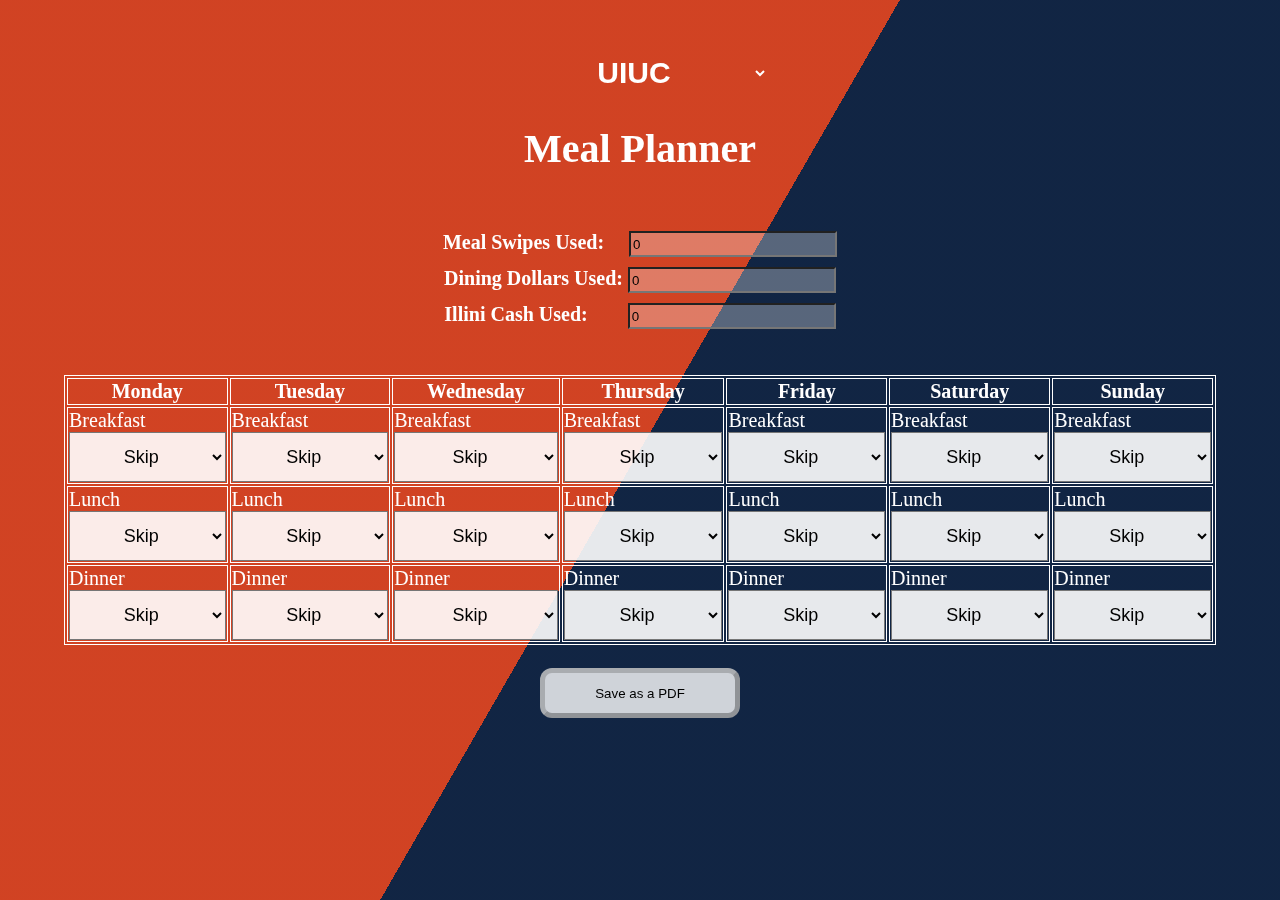
<file: uiuc.html>
<!DOCTYPE html>
<html lang="en">
<head>
    <title>UIUC Meal Planner</title>
    <meta charset="UTF-8">
    <meta name="viewport" content="width=device-width, initial-scale=1.0">
    <link rel="stylesheet" href="uiucStyle.css">
    <link href="https://fonts.googleapis.com/css?family=Lora:400,700|Montserrat:300" rel="stylesheet">
</head>
<div id="square"></div>
<script src="script.js"></script>
<body>
    <br>
    <center>
        <select class="college" onchange="collegeChanged();">
            <option value="UIUC" style="color: #E84A27; background-color: #13294B;">UIUC</option>
            <option value="Harvard" style="color: #FFFFFF; background-color: #A51C30; text-align: center;">Harvard</option>
            <option value="Purdue" style="color: #CEB888; background-color: #000;">Purdue</option>
            <option value="UCLA" style="color: #F2A900; background-color: #2D68C4;">UCLA</option>
        </select>
        <h1 id="id1">Meal Planner</h1>

    </center>
<div class="area">
    <br>
    <center>
        <b>Meal Swipes Used:</b>
        &#8205;
        &#8205; 
        &#8205; 
        &#8205; 
        <input type="text" id="swipes" value="0"><br>
        <b>Dining Dollars Used:</b>
        <input type="text" id="dollars" value="0"><br>
        <b>Illini Cash Used:</b>
        &#8205;
        &#8205; 
        &#8205; 
        &#8205;
        &#8205; 
        &#8205;
        &#8205;  
        <input type="text" id="boiler" value="0"><br>
    </center>
    <br><br>
    <center>
        <table style="width:90%">
            <tr>
                <th>Monday</th>
                <th>Tuesday</th>
                <th>Wednesday</th>
                <th>Thursday</th>
                <th>Friday</th>
                <th>Saturday</th>
                <th>Sunday</th>
            </tr>
            <tr>
                <td>
                    Breakfast
                    <br>
                    <select id="b1" onchange="b1Changed();">
                        <option value="Skip">Skip</option>
                        <option value="Off-Campus">Off-Campus</option>
                        <option value="Home Cooked">Home Cooked</option>
                        <option value="FAR">FAR</option>
                        <option value="IKE">IKE</option>
                        <option value="ISR">ISR</option>
                        <option value="LAR">LAR</option>
                        <option value="PAR">PAR</option>
                        <option value="57 North">57 North</option>
                        <option value="The Caffeinator">The Caffeinator</option>
                        <option value="InfiniTEA">InfiniTEA</option>
                        <option value="TerraByte">TerraByte</option>
                        <option value="Urbana South Market">Urbana South Market</option>
                        <option value="Good2Go Food Truck">Good2Go Food Truck</option>
                        <option value="Other">Other</option>

                        <input type="checkbox" id="b1CarryoutCheck" style="display: none;">
                        <a id="b1Carryout" style="display: none;">Carryout</a>
                        <input id="b1OnTheGoCheck" type="checkbox" style="display: none;">
                        <a id="b1OnTheGo" style="display: none;">On-the-GO!</a>
                        <a id="b1Other" style="display: none;">Where Did You Eat?</a>
                        <input id="b1OtherInput" type="text" style="display: none;">
                    </select>
                </td>
                <td>
                    Breakfast
                    <br>
                    <select id="b2" onchange="b2Changed();">
                        <option value="Skip">Skip</option>
                        <option value="Off-Campus">Off-Campus</option>
                        <option value="Home Cooked">Home Cooked</option>
                        <option value="FAR">FAR</option>
                        <option value="IKE">IKE</option>
                        <option value="ISR">ISR</option>
                        <option value="LAR">LAR</option>
                        <option value="PAR">PAR</option>
                        <option value="57 North">57 North</option>
                        <option value="The Caffeinator">The Caffeinator</option>
                        <option value="InfiniTEA">InfiniTEA</option>
                        <option value="TerraByte">TerraByte</option>
                        <option value="Urbana South Market">Urbana South Market</option>
                        <option value="Good2Go Food Truck">Good2Go Food Truck</option>
                        <option value="Other">Other</option>

                        <input type="checkbox" id="b2CarryoutCheck" style="display: none;">
                        <a id="b2Carryout" style="display: none;">Carryout</a>
                        <input id="b2OnTheGoCheck" type="checkbox" style="display: none;">
                        <a id="b2OnTheGo" style="display: none;">On-the-GO!</a>
                        <a id="b2Other" style="display: none;">Where Did You Eat?</a>
                        <input id="b2OtherInput" type="text" style="display: none;">
                    </select>
                </td>
                <td>
                    Breakfast
                    <br>
                    <select id="b3" onchange="b3Changed();">
                        <option value="Skip">Skip</option>
                        <option value="Off-Campus">Off-Campus</option>
                        <option value="Home Cooked">Home Cooked</option>
                        <option value="FAR">FAR</option>
                        <option value="IKE">IKE</option>
                        <option value="ISR">ISR</option>
                        <option value="LAR">LAR</option>
                        <option value="PAR">PAR</option>
                        <option value="57 North">57 North</option>
                        <option value="The Caffeinator">The Caffeinator</option>
                        <option value="InfiniTEA">InfiniTEA</option>
                        <option value="TerraByte">TerraByte</option>
                        <option value="Urbana South Market">Urbana South Market</option>
                        <option value="Good2Go Food Truck">Good2Go Food Truck</option>
                        <option value="Other">Other</option>

                        <input type="checkbox" id="b3CarryoutCheck" style="display: none;">
                        <a id="b3Carryout" style="display: none;">Carryout</a>
                        <input id="b3OnTheGoCheck" type="checkbox" style="display: none;">
                        <a id="b3OnTheGo" style="display: none;">On-the-GO!</a>
                        <a id="b3Other" style="display: none;">Where Did You Eat?</a>
                        <input id="b3OtherInput" type="text" style="display: none;">
                    </select>
                </td>
                <td>
                    Breakfast
                    <br>
                    <select id="b4" onchange="b4Changed();">
                        <option value="Skip">Skip</option>
                        <option value="Off-Campus">Off-Campus</option>
                        <option value="Home Cooked">Home Cooked</option>
                        <option value="FAR">FAR</option>
                        <option value="IKE">IKE</option>
                        <option value="ISR">ISR</option>
                        <option value="LAR">LAR</option>
                        <option value="PAR">PAR</option>
                        <option value="57 North">57 North</option>
                        <option value="The Caffeinator">The Caffeinator</option>
                        <option value="InfiniTEA">InfiniTEA</option>
                        <option value="TerraByte">TerraByte</option>
                        <option value="Urbana South Market">Urbana South Market</option>
                        <option value="Good2Go Food Truck">Good2Go Food Truck</option>
                        <option value="Other">Other</option>

                        <input type="checkbox" id="b4CarryoutCheck" style="display: none;">
                        <a id="b4Carryout" style="display: none;">Carryout</a>
                        <input id="b4OnTheGoCheck" type="checkbox" style="display: none;">
                        <a id="b4OnTheGo" style="display: none;">On-the-GO!</a>
                        <a id="b4Other" style="display: none;">Where Did You Eat?</a>
                        <input id="b4OtherInput" type="text" style="display: none;">
                    </select>
                </td>
                <td>
                    Breakfast
                    <br>
                    <select id="b5" onchange="b5Changed();">
                        <option value="Skip">Skip</option>
                        <option value="Off-Campus">Off-Campus</option>
                        <option value="Home Cooked">Home Cooked</option>
                        <option value="FAR">FAR</option>
                        <option value="IKE">IKE</option>
                        <option value="ISR">ISR</option>
                        <option value="LAR">LAR</option>
                        <option value="PAR">PAR</option>
                        <option value="57 North">57 North</option>
                        <option value="The Caffeinator">The Caffeinator</option>
                        <option value="InfiniTEA">InfiniTEA</option>
                        <option value="TerraByte">TerraByte</option>
                        <option value="Urbana South Market">Urbana South Market</option>
                        <option value="Good2Go Food Truck">Good2Go Food Truck</option>
                        <option value="Other">Other</option>

                        <input type="checkbox" id="b5CarryoutCheck" style="display: none;">
                        <a id="b5Carryout" style="display: none;">Carryout</a>
                        <input id="b5OnTheGoCheck" type="checkbox" style="display: none;">
                        <a id="b5OnTheGo" style="display: none;">On-the-GO!</a>
                        <a id="b5Other" style="display: none;">Where Did You Eat?</a>
                        <input id="b5OtherInput" type="text" style="display: none;">
                    </select>
                </td>
                <td>
                    Breakfast
                    <br>
                    <select id="b6" onchange="b6Changed();">
                        <option value="Skip">Skip</option>
                        <option value="Off-Campus">Off-Campus</option>
                        <option value="Home Cooked">Home Cooked</option>
                        <option value="FAR">FAR</option>
                        <option value="IKE">IKE</option>
                        <option value="ISR">ISR</option>
                        <option value="LAR">LAR</option>
                        <option value="PAR">PAR</option>
                        <option value="57 North">57 North</option>
                        <option value="The Caffeinator">The Caffeinator</option>
                        <option value="InfiniTEA">InfiniTEA</option>
                        <option value="TerraByte">TerraByte</option>
                        <option value="Urbana South Market">Urbana South Market</option>
                        <option value="Good2Go Food Truck">Good2Go Food Truck</option>
                        <option value="Other">Other</option>

                        <input type="checkbox" id="b6CarryoutCheck" style="display: none;">
                        <a id="b6Carryout" style="display: none;">Carryout</a>
                        <input id="b6OnTheGoCheck" type="checkbox" style="display: none;">
                        <a id="b6OnTheGo" style="display: none;">On-the-GO!</a>
                        <a id="b6Other" style="display: none;">Where Did You Eat?</a>
                        <input id="b6OtherInput" type="text" style="display: none;">
                    </select>
                </td>
                <td>
                    Breakfast
                    <br>
                    <select id="b7" onchange="b7Changed();">
                        <option value="Skip">Skip</option>
                        <option value="Off-Campus">Off-Campus</option>
                        <option value="Home Cooked">Home Cooked</option>
                        <option value="FAR">FAR</option>
                        <option value="IKE">IKE</option>
                        <option value="ISR">ISR</option>
                        <option value="LAR">LAR</option>
                        <option value="PAR">PAR</option>
                        <option value="57 North">57 North</option>
                        <option value="The Caffeinator">The Caffeinator</option>
                        <option value="InfiniTEA">InfiniTEA</option>
                        <option value="TerraByte">TerraByte</option>
                        <option value="Urbana South Market">Urbana South Market</option>
                        <option value="Good2Go Food Truck">Good2Go Food Truck</option>
                        <option value="Other">Other</option>

                        <input type="checkbox" id="b7CarryoutCheck" style="display: none;">
                        <a id="b7Carryout" style="display: none;">Carryout</a>
                        <input id="b7OnTheGoCheck" type="checkbox" style="display: none;">
                        <a id="b7OnTheGo" style="display: none;">On-the-GO!</a>
                        <a id="b7Other" style="display: none;">Where Did You Eat?</a>
                        <input id="b7OtherInput" type="text" style="display: none;">
                    </select>
                </td>
            </tr>
            <tr>
                <td>
                    Lunch
                    <br>
                    <select id="l1" onchange="l1Changed();">
                        <option value="Skip">Skip</option>
                        <option value="Off-Campus">Off-Campus</option>
                        <option value="Home Cooked">Home Cooked</option>
                        <option value="FAR">FAR</option>
                        <option value="IKE">IKE</option>
                        <option value="ISR">ISR</option>
                        <option value="LAR">LAR</option>
                        <option value="PAR">PAR</option>
                        <option value="57 North">57 North</option>
                        <option value="The Caffeinator">The Caffeinator</option>
                        <option value="InfiniTEA">InfiniTEA</option>
                        <option value="TerraByte">TerraByte</option>
                        <option value="Urbana South Market">Urbana South Market</option>
                        <option value="Good2Go Food Truck">Good2Go Food Truck</option>
                        <option value="Other">Other</option>

                        <input type="checkbox" id="l1CarryoutCheck" style="display: none;">
                        <a id="l1Carryout" style="display: none;">Carryout</a>
                        <input id="l1OnTheGoCheck" type="checkbox" style="display: none;">
                        <a id="l1OnTheGo" style="display: none;">On-the-GO!</a>
                        <a id="l1Other" style="display: none;">Where Did You Eat?</a>
                        <input id="l1OtherInput" type="text" style="display: none;">
                    </select>
                </td>
                <td>
                    Lunch
                    <br>
                    <select id="l2" onchange="l2Changed();">
                        <option value="Skip">Skip</option>
                        <option value="Off-Campus">Off-Campus</option>
                        <option value="Home Cooked">Home Cooked</option>
                        <option value="FAR">FAR</option>
                        <option value="IKE">IKE</option>
                        <option value="ISR">ISR</option>
                        <option value="LAR">LAR</option>
                        <option value="PAR">PAR</option>
                        <option value="57 North">57 North</option>
                        <option value="The Caffeinator">The Caffeinator</option>
                        <option value="InfiniTEA">InfiniTEA</option>
                        <option value="TerraByte">TerraByte</option>
                        <option value="Urbana South Market">Urbana South Market</option>
                        <option value="Good2Go Food Truck">Good2Go Food Truck</option>
                        <option value="Other">Other</option>

                        <input type="checkbox" id="l2CarryoutCheck" style="display: none;">
                        <a id="l2Carryout" style="display: none;">Carryout</a>
                        <input id="l2OnTheGoCheck" type="checkbox" style="display: none;">
                        <a id="l2OnTheGo" style="display: none;">On-the-GO!</a>
                        <a id="l2Other" style="display: none;">Where Did You Eat?</a>
                        <input id="l2OtherInput" type="text" style="display: none;">
                    </select>
                </td>
                <td>
                    Lunch
                    <br>
                    <select id="l3" onchange="l3Changed();">
                        <option value="Skip">Skip</option>
                        <option value="Off-Campus">Off-Campus</option>
                        <option value="Home Cooked">Home Cooked</option>
                        <option value="FAR">FAR</option>
                        <option value="IKE">IKE</option>
                        <option value="ISR">ISR</option>
                        <option value="LAR">LAR</option>
                        <option value="PAR">PAR</option>
                        <option value="57 North">57 North</option>
                        <option value="The Caffeinator">The Caffeinator</option>
                        <option value="InfiniTEA">InfiniTEA</option>
                        <option value="TerraByte">TerraByte</option>
                        <option value="Urbana South Market">Urbana South Market</option>
                        <option value="Good2Go Food Truck">Good2Go Food Truck</option>
                        <option value="Other">Other</option>

                        <input type="checkbox" id="l3CarryoutCheck" style="display: none;">
                        <a id="l3Carryout" style="display: none;">Carryout</a>
                        <input id="l3OnTheGoCheck" type="checkbox" style="display: none;">
                        <a id="l3OnTheGo" style="display: none;">On-the-GO!</a>
                        <a id="l3Other" style="display: none;">Where Did You Eat?</a>
                        <input id="l3OtherInput" type="text" style="display: none;">
                    </select>
                </td>
                <td>
                    Lunch
                    <br>
                    <select id="l4" onchange="l4Changed();">
                        <option value="Skip">Skip</option>
                        <option value="Off-Campus">Off-Campus</option>
                        <option value="Home Cooked">Home Cooked</option>
                        <option value="FAR">FAR</option>
                        <option value="IKE">IKE</option>
                        <option value="ISR">ISR</option>
                        <option value="LAR">LAR</option>
                        <option value="PAR">PAR</option>
                        <option value="57 North">57 North</option>
                        <option value="The Caffeinator">The Caffeinator</option>
                        <option value="InfiniTEA">InfiniTEA</option>
                        <option value="TerraByte">TerraByte</option>
                        <option value="Urbana South Market">Urbana South Market</option>
                        <option value="Good2Go Food Truck">Good2Go Food Truck</option>
                        <option value="Other">Other</option>

                        <input type="checkbox" id="l4CarryoutCheck" style="display: none;">
                        <a id="l4Carryout" style="display: none;">Carryout</a>
                        <input id="l4OnTheGoCheck" type="checkbox" style="display: none;">
                        <a id="l4OnTheGo" style="display: none;">On-the-GO!</a>
                        <a id="l4Other" style="display: none;">Where Did You Eat?</a>
                        <input id="l4OtherInput" type="text" style="display: none;">
                    </select>
                </td>
                <td>
                    Lunch
                    <br>
                    <select id="l5" onchange="l5Changed();">
                        <option value="Skip">Skip</option>
                        <option value="Off-Campus">Off-Campus</option>
                        <option value="Home Cooked">Home Cooked</option>
                        <option value="FAR">FAR</option>
                        <option value="IKE">IKE</option>
                        <option value="ISR">ISR</option>
                        <option value="LAR">LAR</option>
                        <option value="PAR">PAR</option>
                        <option value="57 North">57 North</option>
                        <option value="The Caffeinator">The Caffeinator</option>
                        <option value="InfiniTEA">InfiniTEA</option>
                        <option value="TerraByte">TerraByte</option>
                        <option value="Urbana South Market">Urbana South Market</option>
                        <option value="Good2Go Food Truck">Good2Go Food Truck</option>
                        <option value="Other">Other</option>

                        <input type="checkbox" id="l5CarryoutCheck" style="display: none;">
                        <a id="l5Carryout" style="display: none;">Carryout</a>
                        <input id="l5OnTheGoCheck" type="checkbox" style="display: none;">
                        <a id="l5OnTheGo" style="display: none;">On-the-GO!</a>
                        <a id="l5Other" style="display: none;">Where Did You Eat?</a>
                        <input id="l5OtherInput" type="text" style="display: none;">
                    </select>
                </td>
                <td>
                    Lunch
                    <br>
                    <select id="l6" onchange="l6Changed();">
                        <option value="Skip">Skip</option>
                        <option value="Off-Campus">Off-Campus</option>
                        <option value="Home Cooked">Home Cooked</option>
                        <option value="FAR">FAR</option>
                        <option value="IKE">IKE</option>
                        <option value="ISR">ISR</option>
                        <option value="LAR">LAR</option>
                        <option value="PAR">PAR</option>
                        <option value="57 North">57 North</option>
                        <option value="The Caffeinator">The Caffeinator</option>
                        <option value="InfiniTEA">InfiniTEA</option>
                        <option value="TerraByte">TerraByte</option>
                        <option value="Urbana South Market">Urbana South Market</option>
                        <option value="Good2Go Food Truck">Good2Go Food Truck</option>
                        <option value="Other">Other</option>

                        <input type="checkbox" id="l6CarryoutCheck" style="display: none;">
                        <a id="l6Carryout" style="display: none;">Carryout</a>
                        <input id="l6OnTheGoCheck" type="checkbox" style="display: none;">
                        <a id="l6OnTheGo" style="display: none;">On-the-GO!</a>
                        <a id="l6Other" style="display: none;">Where Did You Eat?</a>
                        <input id="l6OtherInput" type="text" style="display: none;">
                    </select>
                </td>
                <td>
                    Lunch
                    <br>
                    <select id="l7" onchange="l7Changed();">
                        <option value="Skip">Skip</option>
                        <option value="Off-Campus">Off-Campus</option>
                        <option value="Home Cooked">Home Cooked</option>
                        <option value="FAR">FAR</option>
                        <option value="IKE">IKE</option>
                        <option value="ISR">ISR</option>
                        <option value="LAR">LAR</option>
                        <option value="PAR">PAR</option>
                        <option value="57 North">57 North</option>
                        <option value="The Caffeinator">The Caffeinator</option>
                        <option value="InfiniTEA">InfiniTEA</option>
                        <option value="TerraByte">TerraByte</option>
                        <option value="Urbana South Market">Urbana South Market</option>
                        <option value="Good2Go Food Truck">Good2Go Food Truck</option>
                        <option value="Other">Other</option>

                        <input type="checkbox" id="l7CarryoutCheck" style="display: none;">
                        <a id="l7Carryout" style="display: none;">Carryout</a>
                        <input id="l7OnTheGoCheck" type="checkbox" style="display: none;">
                        <a id="l7OnTheGo" style="display: none;">On-the-GO!</a>
                        <a id="l7Other" style="display: none;">Where Did You Eat?</a>
                        <input id="l7OtherInput" type="text" style="display: none;">
                    </select>
                </td>
            </tr>
            <tr>
                <td>
                    Dinner
                    <br>
                    <select id="d1" onchange="d1Changed();">
                        <option value="Skip">Skip</option>
                        <option value="Off-Campus">Off-Campus</option>
                        <option value="Home Cooked">Home Cooked</option>
                        <option value="FAR">FAR</option>
                        <option value="IKE">IKE</option>
                        <option value="ISR">ISR</option>
                        <option value="LAR">LAR</option>
                        <option value="PAR">PAR</option>
                        <option value="57 North">57 North</option>
                        <option value="The Caffeinator">The Caffeinator</option>
                        <option value="InfiniTEA">InfiniTEA</option>
                        <option value="TerraByte">TerraByte</option>
                        <option value="Urbana South Market">Urbana South Market</option>
                        <option value="Good2Go Food Truck">Good2Go Food Truck</option>
                        <option value="Other">Other</option>

                        <input type="checkbox" id="d1CarryoutCheck" style="display: none;">
                        <a id="d1Carryout" style="display: none;">Carryout</a>
                        <input id="d1OnTheGoCheck" type="checkbox" style="display: none;">
                        <a id="d1OnTheGo" style="display: none;">On-the-GO!</a>
                        <a id="d1Other" style="display: none;">Where Did You Eat?</a>
                        <input id="d1OtherInput" type="text" style="display: none;">
                    </select>
                </td>
                <td>
                    Dinner
                    <br>
                    <select id="d2" onchange="d2Changed();">
                        <option value="Skip">Skip</option>
                        <option value="Off-Campus">Off-Campus</option>
                        <option value="Home Cooked">Home Cooked</option>
                        <option value="FAR">FAR</option>
                        <option value="IKE">IKE</option>
                        <option value="ISR">ISR</option>
                        <option value="LAR">LAR</option>
                        <option value="PAR">PAR</option>
                        <option value="57 North">57 North</option>
                        <option value="The Caffeinator">The Caffeinator</option>
                        <option value="InfiniTEA">InfiniTEA</option>
                        <option value="TerraByte">TerraByte</option>
                        <option value="Urbana South Market">Urbana South Market</option>
                        <option value="Good2Go Food Truck">Good2Go Food Truck</option>
                        <option value="Other">Other</option>

                        <input type="checkbox" id="d2CarryoutCheck" style="display: none;">
                        <a id="d2Carryout" style="display: none;">Carryout</a>
                        <input id="d2OnTheGoCheck" type="checkbox" style="display: none;">
                        <a id="d2OnTheGo" style="display: none;">On-the-GO!</a>
                        <a id="d2Other" style="display: none;">Where Did You Eat?</a>
                        <input id="d2OtherInput" type="text" style="display: none;">
                    </select>
                </td>
                <td>
                    Dinner
                    <br>
                    <select id="d3" onchange="d3Changed();">
                        <option value="Skip">Skip</option>
                        <option value="Off-Campus">Off-Campus</option>
                        <option value="Home Cooked">Home Cooked</option>
                        <option value="FAR">FAR</option>
                        <option value="IKE">IKE</option>
                        <option value="ISR">ISR</option>
                        <option value="LAR">LAR</option>
                        <option value="PAR">PAR</option>
                        <option value="57 North">57 North</option>
                        <option value="The Caffeinator">The Caffeinator</option>
                        <option value="InfiniTEA">InfiniTEA</option>
                        <option value="TerraByte">TerraByte</option>
                        <option value="Urbana South Market">Urbana South Market</option>
                        <option value="Good2Go Food Truck">Good2Go Food Truck</option>
                        <option value="Other">Other</option>

                        <input type="checkbox" id="d3CarryoutCheck" style="display: none;">
                        <a id="d3Carryout" style="display: none;">Carryout</a>
                        <input id="d3OnTheGoCheck" type="checkbox" style="display: none;">
                        <a id="d3OnTheGo" style="display: none;">On-the-GO!</a>
                        <a id="d3Other" style="display: none;">Where Did You Eat?</a>
                        <input id="d3OtherInput" type="text" style="display: none;">
                    </select>
                </td>
                <td>
                    Dinner
                    <br>
                    <select id="d4" onchange="d4Changed();">
                        <option value="Skip">Skip</option>
                        <option value="Off-Campus">Off-Campus</option>
                        <option value="Home Cooked">Home Cooked</option>
                        <option value="FAR">FAR</option>
                        <option value="IKE">IKE</option>
                        <option value="ISR">ISR</option>
                        <option value="LAR">LAR</option>
                        <option value="PAR">PAR</option>
                        <option value="57 North">57 North</option>
                        <option value="The Caffeinator">The Caffeinator</option>
                        <option value="InfiniTEA">InfiniTEA</option>
                        <option value="TerraByte">TerraByte</option>
                        <option value="Urbana South Market">Urbana South Market</option>
                        <option value="Good2Go Food Truck">Good2Go Food Truck</option>
                        <option value="Other">Other</option>

                        <input type="checkbox" id="d4CarryoutCheck" style="display: none;">
                        <a id="d4Carryout" style="display: none;">Carryout</a>
                        <input id="d4OnTheGoCheck" type="checkbox" style="display: none;">
                        <a id="d4OnTheGo" style="display: none;">On-the-GO!</a>
                        <a id="d4Other" style="display: none;">Where Did You Eat?</a>
                        <input id="d4OtherInput" type="text" style="display: none;">
                    </select>
                </td>
                <td>
                    Dinner
                    <br>
                    <select id="d5" onchange="d5Changed();">
                        <option value="Skip">Skip</option>
                        <option value="Off-Campus">Off-Campus</option>
                        <option value="Home Cooked">Home Cooked</option>
                        <option value="FAR">FAR</option>
                        <option value="IKE">IKE</option>
                        <option value="ISR">ISR</option>
                        <option value="LAR">LAR</option>
                        <option value="PAR">PAR</option>
                        <option value="57 North">57 North</option>
                        <option value="The Caffeinator">The Caffeinator</option>
                        <option value="InfiniTEA">InfiniTEA</option>
                        <option value="TerraByte">TerraByte</option>
                        <option value="Urbana South Market">Urbana South Market</option>
                        <option value="Good2Go Food Truck">Good2Go Food Truck</option>
                        <option value="Other">Other</option>

                        <input type="checkbox" id="d5CarryoutCheck" style="display: none;">
                        <a id="d5Carryout" style="display: none;">Carryout</a>
                        <input id="d5OnTheGoCheck" type="checkbox" style="display: none;">
                        <a id="d5OnTheGo" style="display: none;">On-the-GO!</a>
                        <a id="d5Other" style="display: none;">Where Did You Eat?</a>
                        <input id="d5OtherInput" type="text" style="display: none;">
                    </select>
                </td>
                <td>
                    Dinner
                    <br>
                    <select id="d6" onchange="d6Changed();">
                        <option value="Skip">Skip</option>
                        <option value="Off-Campus">Off-Campus</option>
                        <option value="Home Cooked">Home Cooked</option>
                        <option value="FAR">FAR</option>
                        <option value="IKE">IKE</option>
                        <option value="ISR">ISR</option>
                        <option value="LAR">LAR</option>
                        <option value="PAR">PAR</option>
                        <option value="57 North">57 North</option>
                        <option value="The Caffeinator">The Caffeinator</option>
                        <option value="InfiniTEA">InfiniTEA</option>
                        <option value="TerraByte">TerraByte</option>
                        <option value="Urbana South Market">Urbana South Market</option>
                        <option value="Good2Go Food Truck">Good2Go Food Truck</option>
                        <option value="Other">Other</option>

                        <input type="checkbox" id="d6CarryoutCheck" style="display: none;">
                        <a id="d6Carryout" style="display: none;">Carryout</a>
                        <input id="d6OnTheGoCheck" type="checkbox" style="display: none;">
                        <a id="d6OnTheGo" style="display: none;">On-the-GO!</a>
                        <a id="d6Other" style="display: none;">Where Did You Eat?</a>
                        <input id="d6OtherInput" type="text" style="display: none;">
                    </select>
                </td>
                <td>
                    Dinner
                    <br>
                    <select id="d7" onchange="d7Changed();">
                        <option value="Skip">Skip</option>
                        <option value="Off-Campus">Off-Campus</option>
                        <option value="Home Cooked">Home Cooked</option>
                        <option value="FAR">FAR</option>
                        <option value="IKE">IKE</option>
                        <option value="ISR">ISR</option>
                        <option value="LAR">LAR</option>
                        <option value="PAR">PAR</option>
                        <option value="57 North">57 North</option>
                        <option value="The Caffeinator">The Caffeinator</option>
                        <option value="InfiniTEA">InfiniTEA</option>
                        <option value="TerraByte">TerraByte</option>
                        <option value="Urbana South Market">Urbana South Market</option>
                        <option value="Good2Go Food Truck">Good2Go Food Truck</option>
                        <option value="Other">Other</option>

                        <input type="checkbox" id="d7CarryoutCheck" style="display: none;">
                        <a id="d7Carryout" style="display: none;">Carryout</a>
                        <input id="d7OnTheGoCheck" type="checkbox" style="display: none;">
                        <a id="d7OnTheGo" style="display: none;">On-the-GO!</a>
                        <a id="d7Other" style="display: none;">Where Did You Eat?</a>
                        <input id="d7OtherInput" type="text" style="display: none;">
                    </select>
                </td>
            </tr>
          </table>
          <br>
          <button onClick="window.print()">Save as a PDF</button>
    </center>
</div>
<script>
</script>
    <div class="bg"></div>
    <link href="https://maxcdn.bootstrapcdn.com/font-awesome/4.6.3/css/font-awesome.min.css" rel="stylesheet">
</html>
</file>
<file: purdueStyle.css>
body {
    font-size: 20px;
    color: white;
    background: #000000;
    margin:0;
}

button {
    width:200px;
    height:50px;
    background-color: rgba(255, 255, 255, 0.8);
    border-radius: 12px;
    border-width: 5px;
    color: #000;
    border-color: #ceb88893;
    font-size: large;
}

input[type=text]{
    width:200px;
    margin-top: 10px;
    height:20px;
    background-color: rgba(255, 255, 255, 0.3);
}

input[type=text]:focus {
    border: 3px solid #555;
    background-color: rgba(255, 255, 255, 0.8);
}

table, th, td {
    border:1px solid rgb(255, 255, 255);
}

td {
    height: 50px;
}

select {
    width: 100%;
    height:50px;
    text-align: center;
    color: rgb(0, 0, 0);
    font-size: large;
    background-color: rgba(255, 255, 255, 0.9);
}

.college {
    width: 20%;
    background-color: transparent;
    color: white;
    border: none;
    display: block;
    font-size: 1.5em;
    margin-top: 0.83em;
    margin-bottom: 0.83em;
    margin-left: 0;
    margin-right: 0;
    font-weight: bold;
    background: transparent !important;
}

.bg {
    animation:slide 45s ease-in-out infinite alternate;
    background-image: linear-gradient(-60deg, #CEB888 50%, #000 50%);
    bottom:0;
    left:-50%;
    opacity:.9;
    position:fixed;
    right:-50%;
    top:0;
    z-index:-1;
}

.bg2 {
    animation-direction: alternate-reverse;
    animation-duration: 30s;
}


.content {
    background-color:rgba(1,1,1,.8);
    border-radius:.25em;
    box-shadow:0 0 .25em rgba(1,1,1,.25);
    box-sizing:border-box;
    left:50%;
    padding:10vmin;
    position:fixed;
    text-align:center;
    top:50%;
    transform:translate(-50%, -50%);
}

@keyframes slide {
    0% {
        transform:translateX(-25%);
    }
    100% {
        transform:translateX(25%);
    }
}
</file>
<file: harvardStyle.css>
body {
    font-size: 20px;
    color: white;
    background: #000000;
    margin:0;
}

button {
    width:200px;
    height:50px;
    background-color: rgba(255, 255, 255, 0.8);
    border-radius: 12px;
    border-width: 5px;
    color: #000;
    border-color: #ceb88893;
    font-size: large;
}

input[type=text]{
    width:200px;
    margin-top: 10px;
    height:20px;
    background-color: rgba(255, 255, 255, 0.3);
}

input[type=text]:focus {
    border: 3px solid #555;
    background-color: rgba(255, 255, 255, 0.8);
}

table, th, td {
    border:1px solid rgb(255, 255, 255);
}

td {
    height: 50px;
}

select {
    width: 100%;
    height:50px;
    text-align: center;
    color: rgb(0, 0, 0);
    font-size: large;
    background-color: rgba(255, 255, 255, 0.9);
}

.college {
    width: 20%;
    background-color: transparent;
    color: white;
    border: none;
    display: block;
    font-size: 1.5em;
    margin-top: 0.83em;
    margin-bottom: 0.83em;
    margin-left: 0;
    margin-right: 0;
    font-weight: bold;
    background: transparent !important;
}

.bg {
    animation:slide 45s ease-in-out infinite alternate;
    background-image: linear-gradient(-60deg, #A51C30 50%, #8C8179 50%);
    bottom:0;
    left:-50%;
    opacity:.9;
    position:fixed;
    right:-50%;
    top:0;
    z-index:-1;
}

.bg2 {
    animation-direction: alternate-reverse;
    animation-duration: 30s;
}


.content {
    background-color:rgba(1,1,1,.8);
    border-radius:.25em;
    box-shadow:0 0 .25em rgba(1,1,1,.25);
    box-sizing:border-box;
    left:50%;
    padding:10vmin;
    position:fixed;
    text-align:center;
    top:50%;
    transform:translate(-50%, -50%);
}

@keyframes slide {
    0% {
        transform:translateX(-25%);
    }
    100% {
        transform:translateX(25%);
    }
}
</file>
<file: uclaStyle.css>
body {
    font-size: 20px;
    color: white;
    background: #000000;
    margin:0;
}

button {
    width:200px;
    height:50px;
    background-color: rgba(255, 255, 255, 0.8);
    border-radius: 12px;
    border-width: 5px;
    color: #2D68C4;
    border-color: #f2a900b7;
    font-size: large;
}

input[type=text]{
    width:200px;
    margin-top: 10px;
    height:20px;
    background-color: rgba(255, 255, 255, 0.3);
}

input[type=text]:focus {
    border: 3px solid #555;
    background-color: rgba(255, 255, 255, 0.8);
}

table, th, td {
    border:1px solid rgb(255, 255, 255);
}

td {
    height: 50px;
}

select {
    width: 100%;
    height:50px;
    text-align: center;
    color: rgb(0, 0, 0);
    font-size: large;
    background-color: rgba(255, 255, 255, 0.9);
}

.college {
    text-align: center;
    width: 20%;
    background-color: transparent;
    color: white;
    border: none;
    display: block;
    font-size: 1.5em;
    margin-top: 0.83em;
    margin-bottom: 0.83em;
    margin-left: 0;
    margin-right: 0;
    font-weight: bold;
    background: transparent !important;
}

.bg {
    animation:slide 30s ease-in-out infinite alternate;
    background-image: linear-gradient(-60deg, #F2A900 50%, #2D68C4 50%);
    bottom:0;
    left:-50%;
    opacity:.9;
    position:fixed;
    right:-50%;
    top:0;
    z-index:-1;
}

.bg2 {
    animation-direction: alternate-reverse;
    animation-duration: 30s;
}


.content {
    background-color:rgba(1,1,1,.8);
    border-radius:.25em;
    box-shadow:0 0 .25em rgba(1,1,1,.25);
    box-sizing:border-box;
    left:50%;
    padding:10vmin;
    position:fixed;
    text-align:center;
    top:50%;
    transform:translate(-50%, -50%);
}

@keyframes slide {
    0% {
        transform:translateX(-25%);
    }
    100% {
        transform:translateX(25%);
    }
}
</file>
<file: uiucStyle.css>
body {
    font-size: 20px;
    color: white;
    background: #000000;
    margin:0;
}

button {
    width:200px;
    height:50px;
    background-color: rgba(255, 255, 255, 0.8);
    border-radius: 12px;
    border-width: 5px;
    border-color: rgba(0, 0, 0, 0.3);
}

input[type=text]{
    width:200px;
    margin-top: 10px;
    height:20px;
    background-color: rgba(255, 255, 255, 0.3);
}

input[type=text]:focus {
    border: 3px solid #555;
    background-color: rgba(255, 255, 255, 0.8);
}

table, th, td {
    border:1px solid rgb(255, 255, 255);
}

td {
    height: 50px;
}

select {
    width: 100%;
    height:50px;
    text-align: center;
    color: rgb(0, 0, 0);
    font-size: large;
    background-color: rgba(255, 255, 255, 0.9);
}

.college {
    width: 20%;
    background-color: transparent;
    color: white;
    border: none;
    display: block;
    font-size: 1.5em;
    margin-top: 0.83em;
    margin-bottom: 0.83em;
    margin-left: 0;
    margin-right: 0;
    font-weight: bold;
    background: transparent !important;
}

.bg {
    animation:slide 30s ease-in-out infinite alternate;
    background-image: linear-gradient(-60deg, #13294B 50%, #E84A27 50%);
    bottom:0;
    left:-50%;
    opacity:.9;
    position:fixed;
    right:-50%;
    top:0;
    z-index:-1;
}

.bg2 {
    animation-direction: alternate-reverse;
    animation-duration: 30s;
}


.content {
    background-color:rgba(1,1,1,.8);
    border-radius:.25em;
    box-shadow:0 0 .25em rgba(1,1,1,.25);
    box-sizing:border-box;
    left:50%;
    padding:10vmin;
    position:fixed;
    text-align:center;
    top:50%;
    transform:translate(-50%, -50%);
}

@keyframes slide {
    0% {
        transform:translateX(-25%);
    }
    100% {
        transform:translateX(25%);
    }
}
</file>
